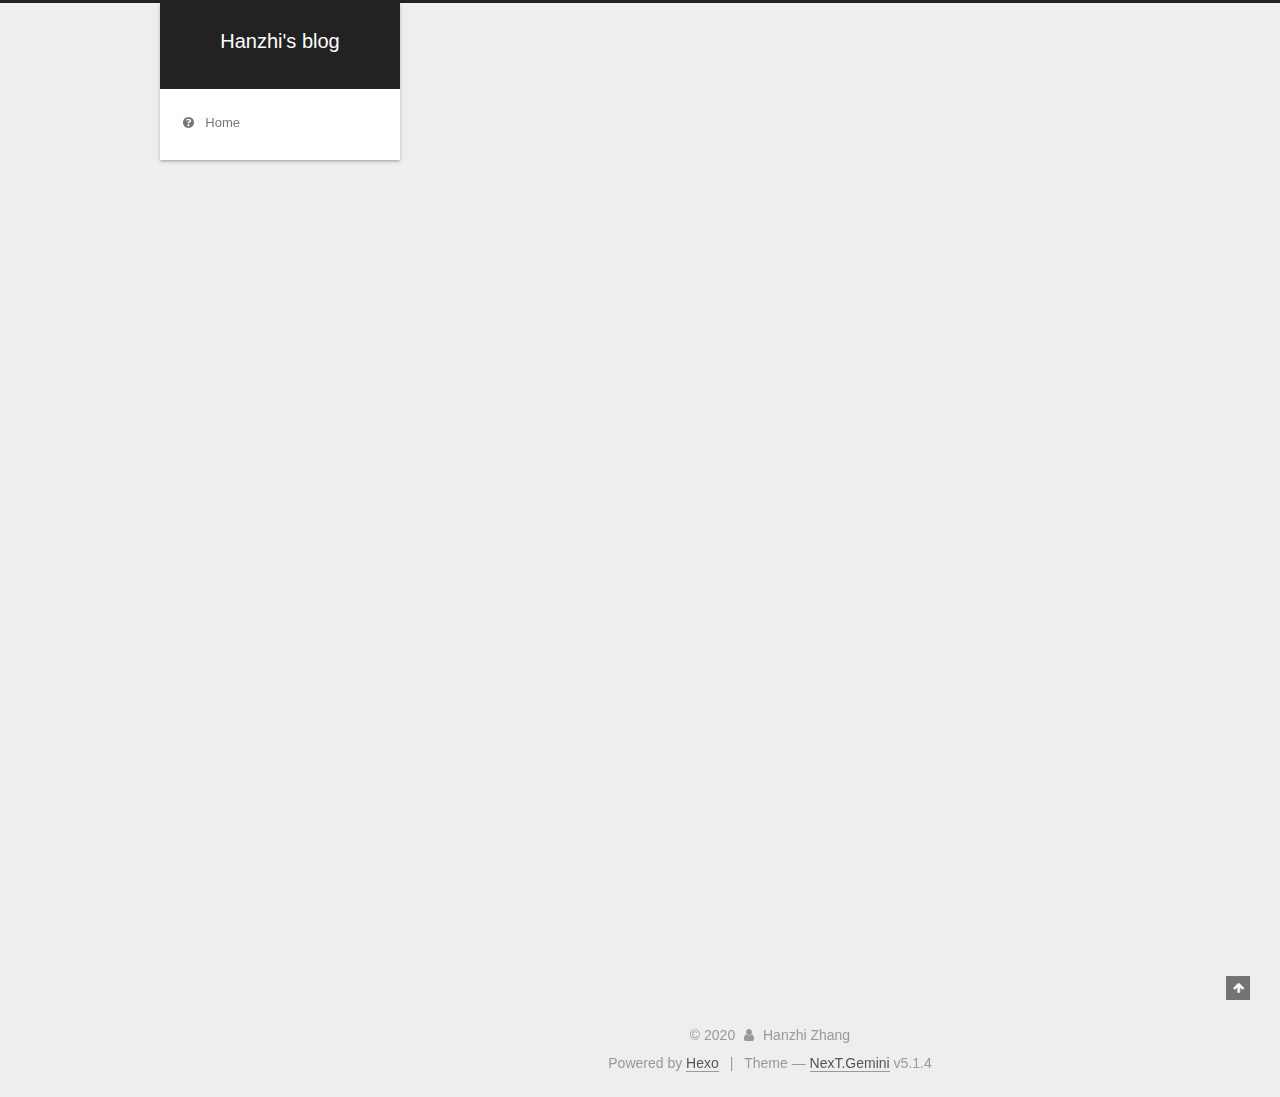
<file: index.html>
<!DOCTYPE html>



  


<html class="theme-next gemini use-motion" lang="en">
<head>
  <meta charset="UTF-8"/>
<meta http-equiv="X-UA-Compatible" content="IE=edge" />
<meta name="viewport" content="width=device-width, initial-scale=1, maximum-scale=1"/>
<meta name="theme-color" content="#222">









<meta http-equiv="Cache-Control" content="no-transform" />
<meta http-equiv="Cache-Control" content="no-siteapp" />
















  
  
  <link href="/lib/fancybox/source/jquery.fancybox.css?v=2.1.5" rel="stylesheet" type="text/css" />







<link href="/lib/font-awesome/css/font-awesome.min.css?v=4.6.2" rel="stylesheet" type="text/css" />

<link href="/css/main.css?v=5.1.4" rel="stylesheet" type="text/css" />


  <link rel="apple-touch-icon" sizes="180x180" href="/images/apple-touch-icon-next.png?v=5.1.4">


  <link rel="icon" type="image/png" sizes="32x32" href="/images/favicon-32x32-next.png?v=5.1.4">


  <link rel="icon" type="image/png" sizes="16x16" href="/images/favicon-16x16-next.png?v=5.1.4">


  <link rel="mask-icon" href="/images/logo.svg?v=5.1.4" color="#222">





  <meta name="keywords" content="Hexo, NexT" />










<meta property="og:type" content="website">
<meta property="og:title" content="Hanzhi&#39;s blog">
<meta property="og:url" content="http://example.com/index.html">
<meta property="og:site_name" content="Hanzhi&#39;s blog">
<meta property="og:locale" content="en_US">
<meta property="article:author" content="Hanzhi Zhang">
<meta name="twitter:card" content="summary">



<script type="text/javascript" id="hexo.configurations">
  var NexT = window.NexT || {};
  var CONFIG = {
    root: '',
    scheme: 'Gemini',
    version: '5.1.4',
    sidebar: {"position":"left","display":"post","offset":12,"b2t":false,"scrollpercent":false,"onmobile":false},
    fancybox: true,
    tabs: true,
    motion: {"enable":true,"async":false,"transition":{"post_block":"fadeIn","post_header":"slideDownIn","post_body":"slideDownIn","coll_header":"slideLeftIn","sidebar":"slideUpIn"}},
    duoshuo: {
      userId: '0',
      author: 'Author'
    },
    algolia: {
      applicationID: '',
      apiKey: '',
      indexName: '',
      hits: {"per_page":10},
      labels: {"input_placeholder":"Search for Posts","hits_empty":"We didn't find any results for the search: ${query}","hits_stats":"${hits} results found in ${time} ms"}
    }
  };
</script>



  <link rel="canonical" href="http://example.com/"/>





  <title>Hanzhi's blog</title>
  








<meta name="generator" content="Hexo 5.2.0"></head>

<body itemscope itemtype="http://schema.org/WebPage" lang="en">

  
  
    
  

  <div class="container sidebar-position-left 
  page-home">
    <div class="headband"></div>

    <header id="header" class="header" itemscope itemtype="http://schema.org/WPHeader">
      <div class="header-inner"><div class="site-brand-wrapper">
  <div class="site-meta ">
    

    <div class="custom-logo-site-title">
      <a href="/"  class="brand" rel="start">
        <span class="logo-line-before"><i></i></span>
        <span class="site-title">Hanzhi's blog</span>
        <span class="logo-line-after"><i></i></span>
      </a>
    </div>
      
        <p class="site-subtitle"></p>
      
  </div>

  <div class="site-nav-toggle">
    <button>
      <span class="btn-bar"></span>
      <span class="btn-bar"></span>
      <span class="btn-bar"></span>
    </button>
  </div>
</div>

<nav class="site-nav">
  

  
    <ul id="menu" class="menu">
      
        
        <li class="menu-item menu-item-home">
          <a href="/" rel="section">
            
              <i class="menu-item-icon fa fa-fw fa-question-circle"></i> <br />
            
            Home
          </a>
        </li>
      

      
    </ul>
  

  
</nav>



 </div>
    </header>

    <main id="main" class="main">
      <div class="main-inner">
        <div class="content-wrap">
          <div id="content" class="content">
            
  <section id="posts" class="posts-expand">
    
      

  

  
  
  

  <article class="post post-type-normal" itemscope itemtype="http://schema.org/Article">
  
  
  
  <div class="post-block">
    <link itemprop="mainEntityOfPage" href="http://example.com/2020/10/23/Command-list/">

    <span hidden itemprop="author" itemscope itemtype="http://schema.org/Person">
      <meta itemprop="name" content="">
      <meta itemprop="description" content="">
      <meta itemprop="image" content="/uploads/head.jpg">
    </span>

    <span hidden itemprop="publisher" itemscope itemtype="http://schema.org/Organization">
      <meta itemprop="name" content="Hanzhi's blog">
    </span>

    
      <header class="post-header">

        
        
          <h1 class="post-title" itemprop="name headline">
                
                <a class="post-title-link" href="/2020/10/23/Command-list/" itemprop="url">Command list</a></h1>
        

        <div class="post-meta">
          <span class="post-time">
            
              <span class="post-meta-item-icon">
                <i class="fa fa-calendar-o"></i>
              </span>
              
                <span class="post-meta-item-text">Posted on</span>
              
              <time title="Post created" itemprop="dateCreated datePublished" datetime="2020-10-23T23:42:44-07:00">
                2020-10-23
              </time>
            

            

            
          </span>

          

          
            
          

          
          

          

          

          

        </div>
      </header>
    

    
    
    
    <div class="post-body" itemprop="articleBody">

      
      

      
        
          
            <h1 id="Win10"><a href="#Win10" class="headerlink" title="Win10"></a>Win10</h1><p>working on it</p>
<h1 id="Annaconda"><a href="#Annaconda" class="headerlink" title="Annaconda"></a>Annaconda</h1><ul>
<li>1 Envrionment<br>create environment<figure class="highlight plain"><table><tr><td class="gutter"><pre><span class="line">1</span><br></pre></td><td class="code"><pre><span class="line">conda create -n env_name python&#x3D;3.6 :: put your env name in envname</span><br></pre></td></tr></table></figure>
Add environment path to jupyter notebook<figure class="highlight plain"><table><tr><td class="gutter"><pre><span class="line">1</span><br><span class="line">2</span><br><span class="line">3</span><br><span class="line">4</span><br><span class="line">5</span><br></pre></td><td class="code"><pre><span class="line">conda install ipykernel</span><br><span class="line">::or</span><br><span class="line">conda install -n env_name ipykernel</span><br><span class="line">::then change to the env you want to run your notebook</span><br><span class="line">python -m ipykernel install --user --name env_name --display_name ::input your env_name and display_name</span><br></pre></td></tr></table></figure>
Delete environment<figure class="highlight plain"><table><tr><td class="gutter"><pre><span class="line">1</span><br></pre></td><td class="code"><pre><span class="line">conda remove -n env_name --all</span><br></pre></td></tr></table></figure>
Conda environment list<figure class="highlight plain"><table><tr><td class="gutter"><pre><span class="line">1</span><br><span class="line">2</span><br><span class="line">3</span><br></pre></td><td class="code"><pre><span class="line">conda env list</span><br><span class="line">::or</span><br><span class="line">conda info -e</span><br></pre></td></tr></table></figure></li>
<li>2<h1 id="linux"><a href="#linux" class="headerlink" title="linux"></a>linux</h1></li>
</ul>

          
        
      
    </div>
    
    
    

    

    

    

    <footer class="post-footer">
      

      

      

      
      
        <div class="post-eof"></div>
      
    </footer>
  </div>
  
  
  
  </article>


    
  </section>

  


          </div>
          


          

        </div>
        
          
  
  <div class="sidebar-toggle">
    <div class="sidebar-toggle-line-wrap">
      <span class="sidebar-toggle-line sidebar-toggle-line-first"></span>
      <span class="sidebar-toggle-line sidebar-toggle-line-middle"></span>
      <span class="sidebar-toggle-line sidebar-toggle-line-last"></span>
    </div>
  </div>

  <aside id="sidebar" class="sidebar">
    
    <div class="sidebar-inner">

      

      

      <section class="site-overview-wrap sidebar-panel sidebar-panel-active">
        <div class="site-overview">
          <div class="site-author motion-element" itemprop="author" itemscope itemtype="http://schema.org/Person">
            
              <img class="site-author-image" itemprop="image"
                src="/uploads/head.jpg"
                alt="" />
            
              <p class="site-author-name" itemprop="name"></p>
              <p class="site-description motion-element" itemprop="description"></p>
          </div>

          <nav class="site-state motion-element">

            
              <div class="site-state-item site-state-posts">
              
                <a href="/archives">
              
                  <span class="site-state-item-count">1</span>
                  <span class="site-state-item-name">posts</span>
                </a>
              </div>
            

            

            

          </nav>

          

          

          
          

          
          

          

        </div>
      </section>

      

      

    </div>
  </aside>


        
      </div>
    </main>

    <footer id="footer" class="footer">
      <div class="footer-inner">
        <div class="copyright">&copy; <span itemprop="copyrightYear">2020</span>
  <span class="with-love">
    <i class="fa fa-user"></i>
  </span>
  <span class="author" itemprop="copyrightHolder">Hanzhi Zhang</span>

  
</div>


  <div class="powered-by">Powered by <a class="theme-link" target="_blank" href="https://hexo.io">Hexo</a></div>



  <span class="post-meta-divider">|</span>



  <div class="theme-info">Theme &mdash; <a class="theme-link" target="_blank" href="https://github.com/iissnan/hexo-theme-next">NexT.Gemini</a> v5.1.4</div>




        







        
      </div>
    </footer>

    
      <div class="back-to-top">
        <i class="fa fa-arrow-up"></i>
        
      </div>
    

    

  </div>

  

<script type="text/javascript">
  if (Object.prototype.toString.call(window.Promise) !== '[object Function]') {
    window.Promise = null;
  }
</script>









  












  
  
    <script type="text/javascript" src="/lib/jquery/index.js?v=2.1.3"></script>
  

  
  
    <script type="text/javascript" src="/lib/fastclick/lib/fastclick.min.js?v=1.0.6"></script>
  

  
  
    <script type="text/javascript" src="/lib/jquery_lazyload/jquery.lazyload.js?v=1.9.7"></script>
  

  
  
    <script type="text/javascript" src="/lib/velocity/velocity.min.js?v=1.2.1"></script>
  

  
  
    <script type="text/javascript" src="/lib/velocity/velocity.ui.min.js?v=1.2.1"></script>
  

  
  
    <script type="text/javascript" src="/lib/fancybox/source/jquery.fancybox.pack.js?v=2.1.5"></script>
  


  


  <script type="text/javascript" src="/js/src/utils.js?v=5.1.4"></script>

  <script type="text/javascript" src="/js/src/motion.js?v=5.1.4"></script>



  
  


  <script type="text/javascript" src="/js/src/affix.js?v=5.1.4"></script>

  <script type="text/javascript" src="/js/src/schemes/pisces.js?v=5.1.4"></script>



  

  


  <script type="text/javascript" src="/js/src/bootstrap.js?v=5.1.4"></script>



  


  




	





  





  












  





  

  

  

  
  

  

  

  

</body>
</html>
</file>
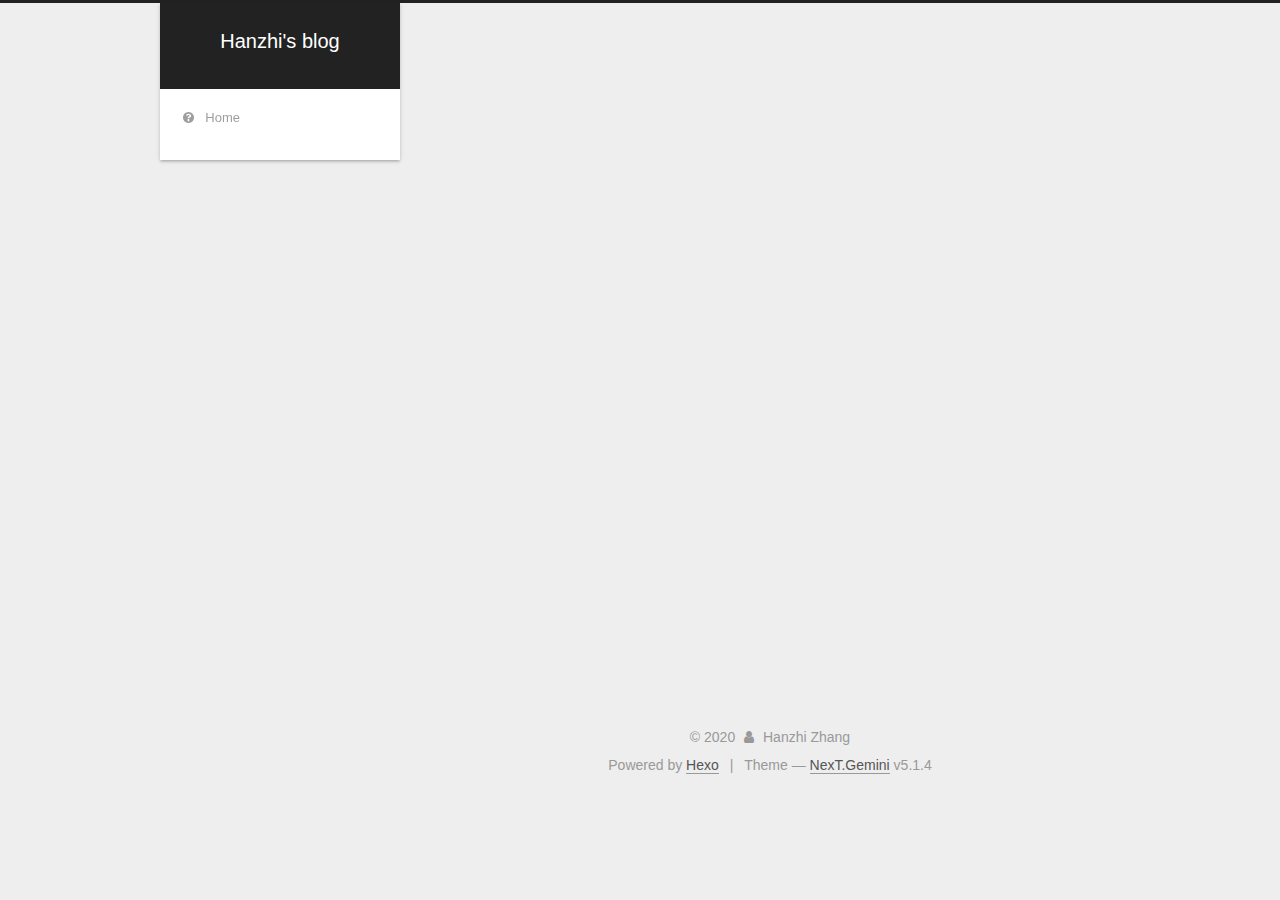
<file: archives/index.html>
<!DOCTYPE html>



  


<html class="theme-next gemini use-motion" lang="en">
<head>
  <meta charset="UTF-8"/>
<meta http-equiv="X-UA-Compatible" content="IE=edge" />
<meta name="viewport" content="width=device-width, initial-scale=1, maximum-scale=1"/>
<meta name="theme-color" content="#222">









<meta http-equiv="Cache-Control" content="no-transform" />
<meta http-equiv="Cache-Control" content="no-siteapp" />
















  
  
  <link href="/lib/fancybox/source/jquery.fancybox.css?v=2.1.5" rel="stylesheet" type="text/css" />







<link href="/lib/font-awesome/css/font-awesome.min.css?v=4.6.2" rel="stylesheet" type="text/css" />

<link href="/css/main.css?v=5.1.4" rel="stylesheet" type="text/css" />


  <link rel="apple-touch-icon" sizes="180x180" href="/images/apple-touch-icon-next.png?v=5.1.4">


  <link rel="icon" type="image/png" sizes="32x32" href="/images/favicon-32x32-next.png?v=5.1.4">


  <link rel="icon" type="image/png" sizes="16x16" href="/images/favicon-16x16-next.png?v=5.1.4">


  <link rel="mask-icon" href="/images/logo.svg?v=5.1.4" color="#222">





  <meta name="keywords" content="Hexo, NexT" />










<meta property="og:type" content="website">
<meta property="og:title" content="Hanzhi&#39;s blog">
<meta property="og:url" content="http://example.com/archives/index.html">
<meta property="og:site_name" content="Hanzhi&#39;s blog">
<meta property="og:locale" content="en_US">
<meta property="article:author" content="Hanzhi Zhang">
<meta name="twitter:card" content="summary">



<script type="text/javascript" id="hexo.configurations">
  var NexT = window.NexT || {};
  var CONFIG = {
    root: '',
    scheme: 'Gemini',
    version: '5.1.4',
    sidebar: {"position":"left","display":"post","offset":12,"b2t":false,"scrollpercent":false,"onmobile":false},
    fancybox: true,
    tabs: true,
    motion: {"enable":true,"async":false,"transition":{"post_block":"fadeIn","post_header":"slideDownIn","post_body":"slideDownIn","coll_header":"slideLeftIn","sidebar":"slideUpIn"}},
    duoshuo: {
      userId: '0',
      author: 'Author'
    },
    algolia: {
      applicationID: '',
      apiKey: '',
      indexName: '',
      hits: {"per_page":10},
      labels: {"input_placeholder":"Search for Posts","hits_empty":"We didn't find any results for the search: ${query}","hits_stats":"${hits} results found in ${time} ms"}
    }
  };
</script>



  <link rel="canonical" href="http://example.com/archives/"/>





  <title>Archive | Hanzhi's blog</title>
  








<meta name="generator" content="Hexo 5.2.0"></head>

<body itemscope itemtype="http://schema.org/WebPage" lang="en">

  
  
    
  

  <div class="container sidebar-position-left page-archive">
    <div class="headband"></div>

    <header id="header" class="header" itemscope itemtype="http://schema.org/WPHeader">
      <div class="header-inner"><div class="site-brand-wrapper">
  <div class="site-meta ">
    

    <div class="custom-logo-site-title">
      <a href="/"  class="brand" rel="start">
        <span class="logo-line-before"><i></i></span>
        <span class="site-title">Hanzhi's blog</span>
        <span class="logo-line-after"><i></i></span>
      </a>
    </div>
      
        <p class="site-subtitle"></p>
      
  </div>

  <div class="site-nav-toggle">
    <button>
      <span class="btn-bar"></span>
      <span class="btn-bar"></span>
      <span class="btn-bar"></span>
    </button>
  </div>
</div>

<nav class="site-nav">
  

  
    <ul id="menu" class="menu">
      
        
        <li class="menu-item menu-item-home">
          <a href="/" rel="section">
            
              <i class="menu-item-icon fa fa-fw fa-question-circle"></i> <br />
            
            Home
          </a>
        </li>
      

      
    </ul>
  

  
</nav>



 </div>
    </header>

    <main id="main" class="main">
      <div class="main-inner">
        <div class="content-wrap">
          <div id="content" class="content">
            

  
  
  
  <div class="post-block archive">
    <div id="posts" class="posts-collapse">
      <span class="archive-move-on"></span>

      <span class="archive-page-counter">
        
        
        
          
        
        Um..! 1 post. Keep on posting.
      </span>

      

        
        
        

        
          
          <div class="collection-title">
            <h1 class="archive-year" id="archive-year-2020">2020</h1>
          </div>
        
        

        

  <article class="post post-type-normal" itemscope itemtype="http://schema.org/Article">
    <header class="post-header">

      <h2 class="post-title">
        
            <a class="post-title-link" href="/2020/10/23/Command-list/" itemprop="url">
              
                <span itemprop="name">Command list</span>
              
            </a>
        
      </h2>

      <div class="post-meta">
        <time class="post-time" itemprop="dateCreated"
              datetime="2020-10-23T23:42:44-07:00"
              content="2020-10-23" >
          10-23
        </time>
      </div>

    </header>
  </article>



      

    </div>
  </div>
  
  
  

  



          </div>
          


          

        </div>
        
          
  
  <div class="sidebar-toggle">
    <div class="sidebar-toggle-line-wrap">
      <span class="sidebar-toggle-line sidebar-toggle-line-first"></span>
      <span class="sidebar-toggle-line sidebar-toggle-line-middle"></span>
      <span class="sidebar-toggle-line sidebar-toggle-line-last"></span>
    </div>
  </div>

  <aside id="sidebar" class="sidebar">
    
    <div class="sidebar-inner">

      

      

      <section class="site-overview-wrap sidebar-panel sidebar-panel-active">
        <div class="site-overview">
          <div class="site-author motion-element" itemprop="author" itemscope itemtype="http://schema.org/Person">
            
              <img class="site-author-image" itemprop="image"
                src="/uploads/head.jpg"
                alt="" />
            
              <p class="site-author-name" itemprop="name"></p>
              <p class="site-description motion-element" itemprop="description"></p>
          </div>

          <nav class="site-state motion-element">

            
              <div class="site-state-item site-state-posts">
              
                <a href="/archives">
              
                  <span class="site-state-item-count">1</span>
                  <span class="site-state-item-name">posts</span>
                </a>
              </div>
            

            

            

          </nav>

          

          

          
          

          
          

          

        </div>
      </section>

      

      

    </div>
  </aside>


        
      </div>
    </main>

    <footer id="footer" class="footer">
      <div class="footer-inner">
        <div class="copyright">&copy; <span itemprop="copyrightYear">2020</span>
  <span class="with-love">
    <i class="fa fa-user"></i>
  </span>
  <span class="author" itemprop="copyrightHolder">Hanzhi Zhang</span>

  
</div>


  <div class="powered-by">Powered by <a class="theme-link" target="_blank" href="https://hexo.io">Hexo</a></div>



  <span class="post-meta-divider">|</span>



  <div class="theme-info">Theme &mdash; <a class="theme-link" target="_blank" href="https://github.com/iissnan/hexo-theme-next">NexT.Gemini</a> v5.1.4</div>




        







        
      </div>
    </footer>

    
      <div class="back-to-top">
        <i class="fa fa-arrow-up"></i>
        
      </div>
    

    

  </div>

  

<script type="text/javascript">
  if (Object.prototype.toString.call(window.Promise) !== '[object Function]') {
    window.Promise = null;
  }
</script>









  












  
  
    <script type="text/javascript" src="/lib/jquery/index.js?v=2.1.3"></script>
  

  
  
    <script type="text/javascript" src="/lib/fastclick/lib/fastclick.min.js?v=1.0.6"></script>
  

  
  
    <script type="text/javascript" src="/lib/jquery_lazyload/jquery.lazyload.js?v=1.9.7"></script>
  

  
  
    <script type="text/javascript" src="/lib/velocity/velocity.min.js?v=1.2.1"></script>
  

  
  
    <script type="text/javascript" src="/lib/velocity/velocity.ui.min.js?v=1.2.1"></script>
  

  
  
    <script type="text/javascript" src="/lib/fancybox/source/jquery.fancybox.pack.js?v=2.1.5"></script>
  


  


  <script type="text/javascript" src="/js/src/utils.js?v=5.1.4"></script>

  <script type="text/javascript" src="/js/src/motion.js?v=5.1.4"></script>



  
  


  <script type="text/javascript" src="/js/src/affix.js?v=5.1.4"></script>

  <script type="text/javascript" src="/js/src/schemes/pisces.js?v=5.1.4"></script>



  

  


  <script type="text/javascript" src="/js/src/bootstrap.js?v=5.1.4"></script>



  


  




	





  





  












  





  

  

  

  
  

  

  

  

</body>
</html>
</file>
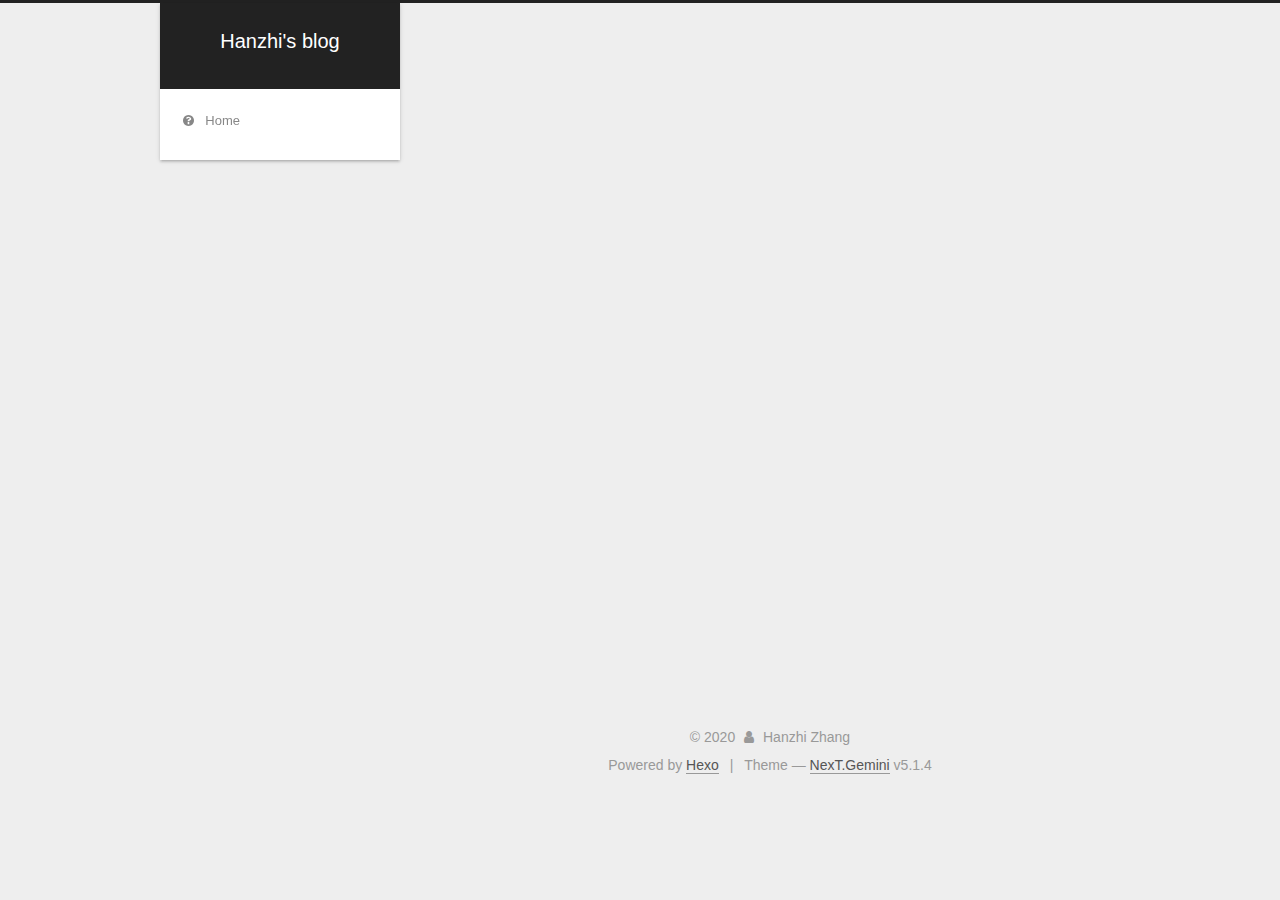
<file: archives/2020/index.html>
<!DOCTYPE html>



  


<html class="theme-next gemini use-motion" lang="en">
<head>
  <meta charset="UTF-8"/>
<meta http-equiv="X-UA-Compatible" content="IE=edge" />
<meta name="viewport" content="width=device-width, initial-scale=1, maximum-scale=1"/>
<meta name="theme-color" content="#222">









<meta http-equiv="Cache-Control" content="no-transform" />
<meta http-equiv="Cache-Control" content="no-siteapp" />
















  
  
  <link href="/lib/fancybox/source/jquery.fancybox.css?v=2.1.5" rel="stylesheet" type="text/css" />







<link href="/lib/font-awesome/css/font-awesome.min.css?v=4.6.2" rel="stylesheet" type="text/css" />

<link href="/css/main.css?v=5.1.4" rel="stylesheet" type="text/css" />


  <link rel="apple-touch-icon" sizes="180x180" href="/images/apple-touch-icon-next.png?v=5.1.4">


  <link rel="icon" type="image/png" sizes="32x32" href="/images/favicon-32x32-next.png?v=5.1.4">


  <link rel="icon" type="image/png" sizes="16x16" href="/images/favicon-16x16-next.png?v=5.1.4">


  <link rel="mask-icon" href="/images/logo.svg?v=5.1.4" color="#222">





  <meta name="keywords" content="Hexo, NexT" />










<meta property="og:type" content="website">
<meta property="og:title" content="Hanzhi&#39;s blog">
<meta property="og:url" content="http://example.com/archives/2020/index.html">
<meta property="og:site_name" content="Hanzhi&#39;s blog">
<meta property="og:locale" content="en_US">
<meta property="article:author" content="Hanzhi Zhang">
<meta name="twitter:card" content="summary">



<script type="text/javascript" id="hexo.configurations">
  var NexT = window.NexT || {};
  var CONFIG = {
    root: '',
    scheme: 'Gemini',
    version: '5.1.4',
    sidebar: {"position":"left","display":"post","offset":12,"b2t":false,"scrollpercent":false,"onmobile":false},
    fancybox: true,
    tabs: true,
    motion: {"enable":true,"async":false,"transition":{"post_block":"fadeIn","post_header":"slideDownIn","post_body":"slideDownIn","coll_header":"slideLeftIn","sidebar":"slideUpIn"}},
    duoshuo: {
      userId: '0',
      author: 'Author'
    },
    algolia: {
      applicationID: '',
      apiKey: '',
      indexName: '',
      hits: {"per_page":10},
      labels: {"input_placeholder":"Search for Posts","hits_empty":"We didn't find any results for the search: ${query}","hits_stats":"${hits} results found in ${time} ms"}
    }
  };
</script>



  <link rel="canonical" href="http://example.com/archives/2020/"/>





  <title>Archive | Hanzhi's blog</title>
  








<meta name="generator" content="Hexo 5.2.0"></head>

<body itemscope itemtype="http://schema.org/WebPage" lang="en">

  
  
    
  

  <div class="container sidebar-position-left page-archive">
    <div class="headband"></div>

    <header id="header" class="header" itemscope itemtype="http://schema.org/WPHeader">
      <div class="header-inner"><div class="site-brand-wrapper">
  <div class="site-meta ">
    

    <div class="custom-logo-site-title">
      <a href="/"  class="brand" rel="start">
        <span class="logo-line-before"><i></i></span>
        <span class="site-title">Hanzhi's blog</span>
        <span class="logo-line-after"><i></i></span>
      </a>
    </div>
      
        <p class="site-subtitle"></p>
      
  </div>

  <div class="site-nav-toggle">
    <button>
      <span class="btn-bar"></span>
      <span class="btn-bar"></span>
      <span class="btn-bar"></span>
    </button>
  </div>
</div>

<nav class="site-nav">
  

  
    <ul id="menu" class="menu">
      
        
        <li class="menu-item menu-item-home">
          <a href="/" rel="section">
            
              <i class="menu-item-icon fa fa-fw fa-question-circle"></i> <br />
            
            Home
          </a>
        </li>
      

      
    </ul>
  

  
</nav>



 </div>
    </header>

    <main id="main" class="main">
      <div class="main-inner">
        <div class="content-wrap">
          <div id="content" class="content">
            

  
  
  
  <div class="post-block archive">
    <div id="posts" class="posts-collapse">
      <span class="archive-move-on"></span>

      <span class="archive-page-counter">
        
        
        
          
        
        Um..! 1 post. Keep on posting.
      </span>

      

        
        
        

        
          
          <div class="collection-title">
            <h1 class="archive-year" id="archive-year-2020">2020</h1>
          </div>
        
        

        

  <article class="post post-type-normal" itemscope itemtype="http://schema.org/Article">
    <header class="post-header">

      <h2 class="post-title">
        
            <a class="post-title-link" href="/2020/10/23/Command-list/" itemprop="url">
              
                <span itemprop="name">Command list</span>
              
            </a>
        
      </h2>

      <div class="post-meta">
        <time class="post-time" itemprop="dateCreated"
              datetime="2020-10-23T23:42:44-07:00"
              content="2020-10-23" >
          10-23
        </time>
      </div>

    </header>
  </article>



      

    </div>
  </div>
  
  
  

  



          </div>
          


          

        </div>
        
          
  
  <div class="sidebar-toggle">
    <div class="sidebar-toggle-line-wrap">
      <span class="sidebar-toggle-line sidebar-toggle-line-first"></span>
      <span class="sidebar-toggle-line sidebar-toggle-line-middle"></span>
      <span class="sidebar-toggle-line sidebar-toggle-line-last"></span>
    </div>
  </div>

  <aside id="sidebar" class="sidebar">
    
    <div class="sidebar-inner">

      

      

      <section class="site-overview-wrap sidebar-panel sidebar-panel-active">
        <div class="site-overview">
          <div class="site-author motion-element" itemprop="author" itemscope itemtype="http://schema.org/Person">
            
              <img class="site-author-image" itemprop="image"
                src="/uploads/head.jpg"
                alt="" />
            
              <p class="site-author-name" itemprop="name"></p>
              <p class="site-description motion-element" itemprop="description"></p>
          </div>

          <nav class="site-state motion-element">

            
              <div class="site-state-item site-state-posts">
              
                <a href="/archives">
              
                  <span class="site-state-item-count">1</span>
                  <span class="site-state-item-name">posts</span>
                </a>
              </div>
            

            

            

          </nav>

          

          

          
          

          
          

          

        </div>
      </section>

      

      

    </div>
  </aside>


        
      </div>
    </main>

    <footer id="footer" class="footer">
      <div class="footer-inner">
        <div class="copyright">&copy; <span itemprop="copyrightYear">2020</span>
  <span class="with-love">
    <i class="fa fa-user"></i>
  </span>
  <span class="author" itemprop="copyrightHolder">Hanzhi Zhang</span>

  
</div>


  <div class="powered-by">Powered by <a class="theme-link" target="_blank" href="https://hexo.io">Hexo</a></div>



  <span class="post-meta-divider">|</span>



  <div class="theme-info">Theme &mdash; <a class="theme-link" target="_blank" href="https://github.com/iissnan/hexo-theme-next">NexT.Gemini</a> v5.1.4</div>




        







        
      </div>
    </footer>

    
      <div class="back-to-top">
        <i class="fa fa-arrow-up"></i>
        
      </div>
    

    

  </div>

  

<script type="text/javascript">
  if (Object.prototype.toString.call(window.Promise) !== '[object Function]') {
    window.Promise = null;
  }
</script>









  












  
  
    <script type="text/javascript" src="/lib/jquery/index.js?v=2.1.3"></script>
  

  
  
    <script type="text/javascript" src="/lib/fastclick/lib/fastclick.min.js?v=1.0.6"></script>
  

  
  
    <script type="text/javascript" src="/lib/jquery_lazyload/jquery.lazyload.js?v=1.9.7"></script>
  

  
  
    <script type="text/javascript" src="/lib/velocity/velocity.min.js?v=1.2.1"></script>
  

  
  
    <script type="text/javascript" src="/lib/velocity/velocity.ui.min.js?v=1.2.1"></script>
  

  
  
    <script type="text/javascript" src="/lib/fancybox/source/jquery.fancybox.pack.js?v=2.1.5"></script>
  


  


  <script type="text/javascript" src="/js/src/utils.js?v=5.1.4"></script>

  <script type="text/javascript" src="/js/src/motion.js?v=5.1.4"></script>



  
  


  <script type="text/javascript" src="/js/src/affix.js?v=5.1.4"></script>

  <script type="text/javascript" src="/js/src/schemes/pisces.js?v=5.1.4"></script>



  

  


  <script type="text/javascript" src="/js/src/bootstrap.js?v=5.1.4"></script>



  


  




	





  





  












  





  

  

  

  
  

  

  

  

</body>
</html>
</file>
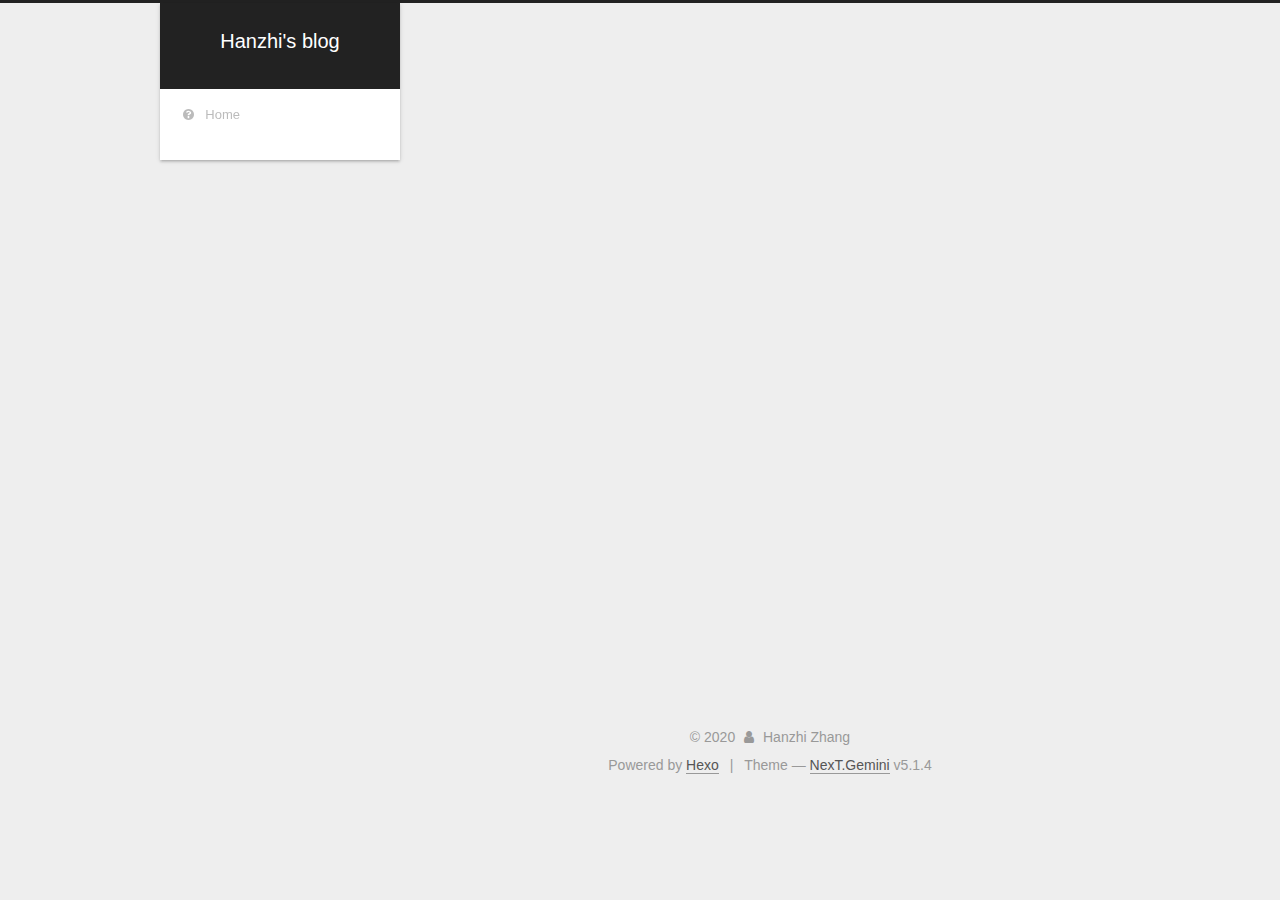
<file: archives/2020/10/index.html>
<!DOCTYPE html>



  


<html class="theme-next gemini use-motion" lang="en">
<head>
  <meta charset="UTF-8"/>
<meta http-equiv="X-UA-Compatible" content="IE=edge" />
<meta name="viewport" content="width=device-width, initial-scale=1, maximum-scale=1"/>
<meta name="theme-color" content="#222">









<meta http-equiv="Cache-Control" content="no-transform" />
<meta http-equiv="Cache-Control" content="no-siteapp" />
















  
  
  <link href="/lib/fancybox/source/jquery.fancybox.css?v=2.1.5" rel="stylesheet" type="text/css" />







<link href="/lib/font-awesome/css/font-awesome.min.css?v=4.6.2" rel="stylesheet" type="text/css" />

<link href="/css/main.css?v=5.1.4" rel="stylesheet" type="text/css" />


  <link rel="apple-touch-icon" sizes="180x180" href="/images/apple-touch-icon-next.png?v=5.1.4">


  <link rel="icon" type="image/png" sizes="32x32" href="/images/favicon-32x32-next.png?v=5.1.4">


  <link rel="icon" type="image/png" sizes="16x16" href="/images/favicon-16x16-next.png?v=5.1.4">


  <link rel="mask-icon" href="/images/logo.svg?v=5.1.4" color="#222">





  <meta name="keywords" content="Hexo, NexT" />










<meta property="og:type" content="website">
<meta property="og:title" content="Hanzhi&#39;s blog">
<meta property="og:url" content="http://example.com/archives/2020/10/index.html">
<meta property="og:site_name" content="Hanzhi&#39;s blog">
<meta property="og:locale" content="en_US">
<meta property="article:author" content="Hanzhi Zhang">
<meta name="twitter:card" content="summary">



<script type="text/javascript" id="hexo.configurations">
  var NexT = window.NexT || {};
  var CONFIG = {
    root: '',
    scheme: 'Gemini',
    version: '5.1.4',
    sidebar: {"position":"left","display":"post","offset":12,"b2t":false,"scrollpercent":false,"onmobile":false},
    fancybox: true,
    tabs: true,
    motion: {"enable":true,"async":false,"transition":{"post_block":"fadeIn","post_header":"slideDownIn","post_body":"slideDownIn","coll_header":"slideLeftIn","sidebar":"slideUpIn"}},
    duoshuo: {
      userId: '0',
      author: 'Author'
    },
    algolia: {
      applicationID: '',
      apiKey: '',
      indexName: '',
      hits: {"per_page":10},
      labels: {"input_placeholder":"Search for Posts","hits_empty":"We didn't find any results for the search: ${query}","hits_stats":"${hits} results found in ${time} ms"}
    }
  };
</script>



  <link rel="canonical" href="http://example.com/archives/2020/10/"/>





  <title>Archive | Hanzhi's blog</title>
  








<meta name="generator" content="Hexo 5.2.0"></head>

<body itemscope itemtype="http://schema.org/WebPage" lang="en">

  
  
    
  

  <div class="container sidebar-position-left page-archive">
    <div class="headband"></div>

    <header id="header" class="header" itemscope itemtype="http://schema.org/WPHeader">
      <div class="header-inner"><div class="site-brand-wrapper">
  <div class="site-meta ">
    

    <div class="custom-logo-site-title">
      <a href="/"  class="brand" rel="start">
        <span class="logo-line-before"><i></i></span>
        <span class="site-title">Hanzhi's blog</span>
        <span class="logo-line-after"><i></i></span>
      </a>
    </div>
      
        <p class="site-subtitle"></p>
      
  </div>

  <div class="site-nav-toggle">
    <button>
      <span class="btn-bar"></span>
      <span class="btn-bar"></span>
      <span class="btn-bar"></span>
    </button>
  </div>
</div>

<nav class="site-nav">
  

  
    <ul id="menu" class="menu">
      
        
        <li class="menu-item menu-item-home">
          <a href="/" rel="section">
            
              <i class="menu-item-icon fa fa-fw fa-question-circle"></i> <br />
            
            Home
          </a>
        </li>
      

      
    </ul>
  

  
</nav>



 </div>
    </header>

    <main id="main" class="main">
      <div class="main-inner">
        <div class="content-wrap">
          <div id="content" class="content">
            

  
  
  
  <div class="post-block archive">
    <div id="posts" class="posts-collapse">
      <span class="archive-move-on"></span>

      <span class="archive-page-counter">
        
        
        
          
        
        Um..! 1 post. Keep on posting.
      </span>

      

        
        
        

        
          
          <div class="collection-title">
            <h1 class="archive-year" id="archive-year-2020">2020</h1>
          </div>
        
        

        

  <article class="post post-type-normal" itemscope itemtype="http://schema.org/Article">
    <header class="post-header">

      <h2 class="post-title">
        
            <a class="post-title-link" href="/2020/10/23/Command-list/" itemprop="url">
              
                <span itemprop="name">Command list</span>
              
            </a>
        
      </h2>

      <div class="post-meta">
        <time class="post-time" itemprop="dateCreated"
              datetime="2020-10-23T23:42:44-07:00"
              content="2020-10-23" >
          10-23
        </time>
      </div>

    </header>
  </article>



      

    </div>
  </div>
  
  
  

  



          </div>
          


          

        </div>
        
          
  
  <div class="sidebar-toggle">
    <div class="sidebar-toggle-line-wrap">
      <span class="sidebar-toggle-line sidebar-toggle-line-first"></span>
      <span class="sidebar-toggle-line sidebar-toggle-line-middle"></span>
      <span class="sidebar-toggle-line sidebar-toggle-line-last"></span>
    </div>
  </div>

  <aside id="sidebar" class="sidebar">
    
    <div class="sidebar-inner">

      

      

      <section class="site-overview-wrap sidebar-panel sidebar-panel-active">
        <div class="site-overview">
          <div class="site-author motion-element" itemprop="author" itemscope itemtype="http://schema.org/Person">
            
              <img class="site-author-image" itemprop="image"
                src="/uploads/head.jpg"
                alt="" />
            
              <p class="site-author-name" itemprop="name"></p>
              <p class="site-description motion-element" itemprop="description"></p>
          </div>

          <nav class="site-state motion-element">

            
              <div class="site-state-item site-state-posts">
              
                <a href="/archives">
              
                  <span class="site-state-item-count">1</span>
                  <span class="site-state-item-name">posts</span>
                </a>
              </div>
            

            

            

          </nav>

          

          

          
          

          
          

          

        </div>
      </section>

      

      

    </div>
  </aside>


        
      </div>
    </main>

    <footer id="footer" class="footer">
      <div class="footer-inner">
        <div class="copyright">&copy; <span itemprop="copyrightYear">2020</span>
  <span class="with-love">
    <i class="fa fa-user"></i>
  </span>
  <span class="author" itemprop="copyrightHolder">Hanzhi Zhang</span>

  
</div>


  <div class="powered-by">Powered by <a class="theme-link" target="_blank" href="https://hexo.io">Hexo</a></div>



  <span class="post-meta-divider">|</span>



  <div class="theme-info">Theme &mdash; <a class="theme-link" target="_blank" href="https://github.com/iissnan/hexo-theme-next">NexT.Gemini</a> v5.1.4</div>




        







        
      </div>
    </footer>

    
      <div class="back-to-top">
        <i class="fa fa-arrow-up"></i>
        
      </div>
    

    

  </div>

  

<script type="text/javascript">
  if (Object.prototype.toString.call(window.Promise) !== '[object Function]') {
    window.Promise = null;
  }
</script>









  












  
  
    <script type="text/javascript" src="/lib/jquery/index.js?v=2.1.3"></script>
  

  
  
    <script type="text/javascript" src="/lib/fastclick/lib/fastclick.min.js?v=1.0.6"></script>
  

  
  
    <script type="text/javascript" src="/lib/jquery_lazyload/jquery.lazyload.js?v=1.9.7"></script>
  

  
  
    <script type="text/javascript" src="/lib/velocity/velocity.min.js?v=1.2.1"></script>
  

  
  
    <script type="text/javascript" src="/lib/velocity/velocity.ui.min.js?v=1.2.1"></script>
  

  
  
    <script type="text/javascript" src="/lib/fancybox/source/jquery.fancybox.pack.js?v=2.1.5"></script>
  


  


  <script type="text/javascript" src="/js/src/utils.js?v=5.1.4"></script>

  <script type="text/javascript" src="/js/src/motion.js?v=5.1.4"></script>



  
  


  <script type="text/javascript" src="/js/src/affix.js?v=5.1.4"></script>

  <script type="text/javascript" src="/js/src/schemes/pisces.js?v=5.1.4"></script>



  

  


  <script type="text/javascript" src="/js/src/bootstrap.js?v=5.1.4"></script>



  


  




	





  





  












  





  

  

  

  
  

  

  

  

</body>
</html>
</file>
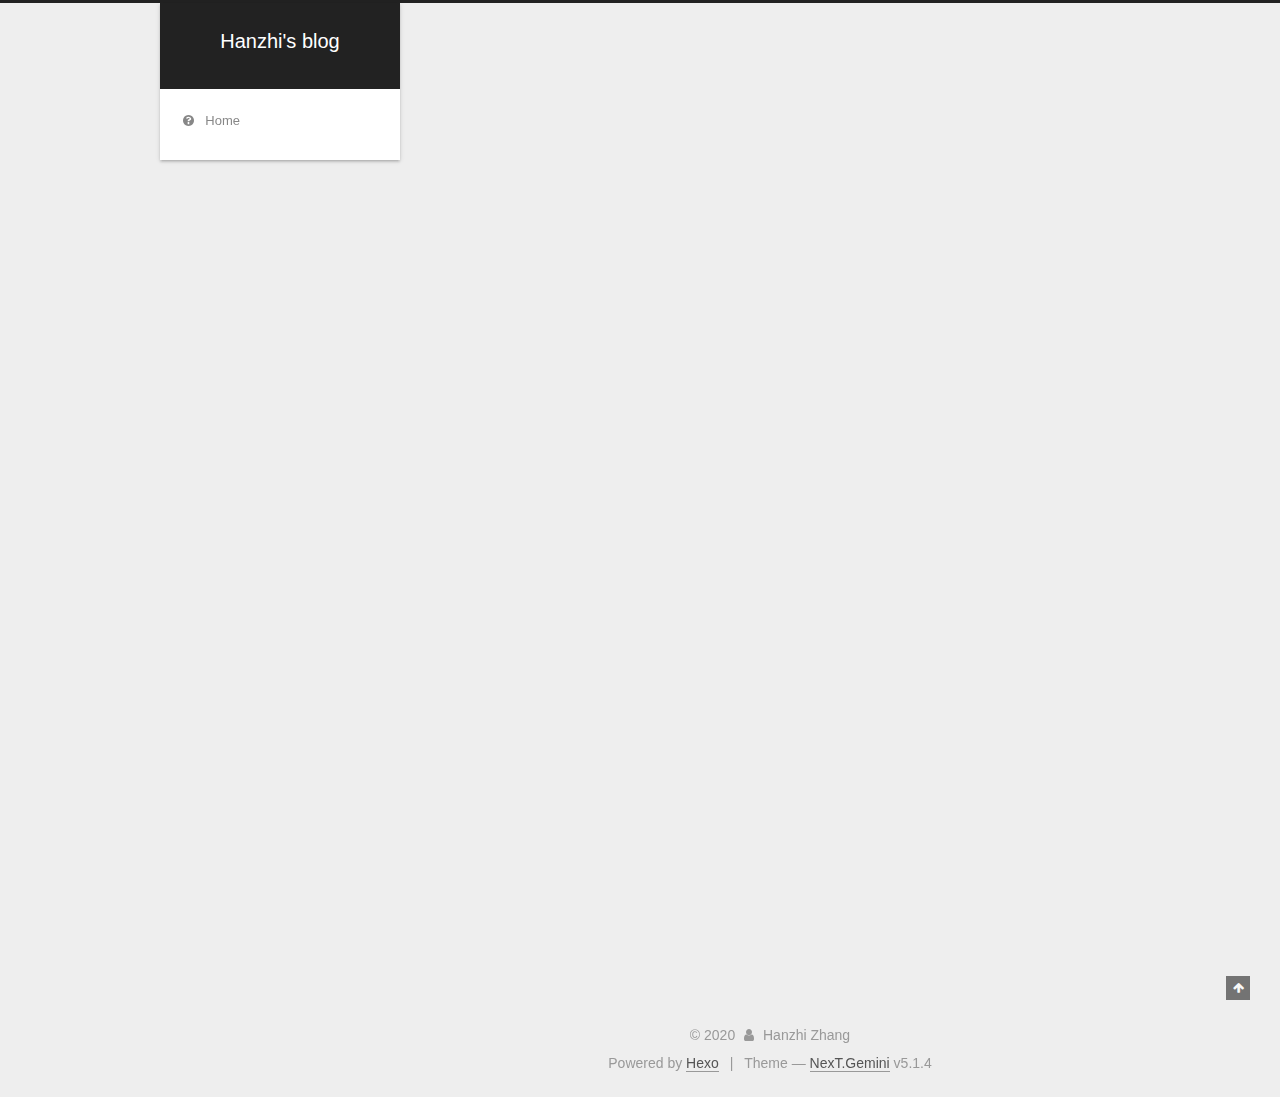
<file: 2020/10/23/Command-list/index.html>
<!DOCTYPE html>



  


<html class="theme-next gemini use-motion" lang="en">
<head>
  <meta charset="UTF-8"/>
<meta http-equiv="X-UA-Compatible" content="IE=edge" />
<meta name="viewport" content="width=device-width, initial-scale=1, maximum-scale=1"/>
<meta name="theme-color" content="#222">









<meta http-equiv="Cache-Control" content="no-transform" />
<meta http-equiv="Cache-Control" content="no-siteapp" />
















  
  
  <link href="/lib/fancybox/source/jquery.fancybox.css?v=2.1.5" rel="stylesheet" type="text/css" />







<link href="/lib/font-awesome/css/font-awesome.min.css?v=4.6.2" rel="stylesheet" type="text/css" />

<link href="/css/main.css?v=5.1.4" rel="stylesheet" type="text/css" />


  <link rel="apple-touch-icon" sizes="180x180" href="/images/apple-touch-icon-next.png?v=5.1.4">


  <link rel="icon" type="image/png" sizes="32x32" href="/images/favicon-32x32-next.png?v=5.1.4">


  <link rel="icon" type="image/png" sizes="16x16" href="/images/favicon-16x16-next.png?v=5.1.4">


  <link rel="mask-icon" href="/images/logo.svg?v=5.1.4" color="#222">





  <meta name="keywords" content="Hexo, NexT" />










<meta name="description" content="Win10working on it Annaconda 1 Envrionmentcreate environment1conda create -n env_name python&#x3D;3.6 :: put your env name in envname Add environment path to jupyter notebook12345conda install ipykern">
<meta property="og:type" content="article">
<meta property="og:title" content="Command list">
<meta property="og:url" content="http://example.com/2020/10/23/Command-list/index.html">
<meta property="og:site_name" content="Hanzhi&#39;s blog">
<meta property="og:description" content="Win10working on it Annaconda 1 Envrionmentcreate environment1conda create -n env_name python&#x3D;3.6 :: put your env name in envname Add environment path to jupyter notebook12345conda install ipykern">
<meta property="og:locale" content="en_US">
<meta property="article:published_time" content="2020-10-24T06:42:44.330Z">
<meta property="article:modified_time" content="2020-10-24T07:13:54.180Z">
<meta property="article:author" content="Hanzhi Zhang">
<meta name="twitter:card" content="summary">



<script type="text/javascript" id="hexo.configurations">
  var NexT = window.NexT || {};
  var CONFIG = {
    root: '',
    scheme: 'Gemini',
    version: '5.1.4',
    sidebar: {"position":"left","display":"post","offset":12,"b2t":false,"scrollpercent":false,"onmobile":false},
    fancybox: true,
    tabs: true,
    motion: {"enable":true,"async":false,"transition":{"post_block":"fadeIn","post_header":"slideDownIn","post_body":"slideDownIn","coll_header":"slideLeftIn","sidebar":"slideUpIn"}},
    duoshuo: {
      userId: '0',
      author: 'Author'
    },
    algolia: {
      applicationID: '',
      apiKey: '',
      indexName: '',
      hits: {"per_page":10},
      labels: {"input_placeholder":"Search for Posts","hits_empty":"We didn't find any results for the search: ${query}","hits_stats":"${hits} results found in ${time} ms"}
    }
  };
</script>



  <link rel="canonical" href="http://example.com/2020/10/23/Command-list/"/>





  <title>Command list | Hanzhi's blog</title>
  








<meta name="generator" content="Hexo 5.2.0"></head>

<body itemscope itemtype="http://schema.org/WebPage" lang="en">

  
  
    
  

  <div class="container sidebar-position-left page-post-detail">
    <div class="headband"></div>

    <header id="header" class="header" itemscope itemtype="http://schema.org/WPHeader">
      <div class="header-inner"><div class="site-brand-wrapper">
  <div class="site-meta ">
    

    <div class="custom-logo-site-title">
      <a href="/"  class="brand" rel="start">
        <span class="logo-line-before"><i></i></span>
        <span class="site-title">Hanzhi's blog</span>
        <span class="logo-line-after"><i></i></span>
      </a>
    </div>
      
        <p class="site-subtitle"></p>
      
  </div>

  <div class="site-nav-toggle">
    <button>
      <span class="btn-bar"></span>
      <span class="btn-bar"></span>
      <span class="btn-bar"></span>
    </button>
  </div>
</div>

<nav class="site-nav">
  

  
    <ul id="menu" class="menu">
      
        
        <li class="menu-item menu-item-home">
          <a href="/" rel="section">
            
              <i class="menu-item-icon fa fa-fw fa-question-circle"></i> <br />
            
            Home
          </a>
        </li>
      

      
    </ul>
  

  
</nav>



 </div>
    </header>

    <main id="main" class="main">
      <div class="main-inner">
        <div class="content-wrap">
          <div id="content" class="content">
            

  <div id="posts" class="posts-expand">
    

  

  
  
  

  <article class="post post-type-normal" itemscope itemtype="http://schema.org/Article">
  
  
  
  <div class="post-block">
    <link itemprop="mainEntityOfPage" href="http://example.com/2020/10/23/Command-list/">

    <span hidden itemprop="author" itemscope itemtype="http://schema.org/Person">
      <meta itemprop="name" content="">
      <meta itemprop="description" content="">
      <meta itemprop="image" content="/uploads/head.jpg">
    </span>

    <span hidden itemprop="publisher" itemscope itemtype="http://schema.org/Organization">
      <meta itemprop="name" content="Hanzhi's blog">
    </span>

    
      <header class="post-header">

        
        
          <h1 class="post-title" itemprop="name headline">Command list</h1>
        

        <div class="post-meta">
          <span class="post-time">
            
              <span class="post-meta-item-icon">
                <i class="fa fa-calendar-o"></i>
              </span>
              
                <span class="post-meta-item-text">Posted on</span>
              
              <time title="Post created" itemprop="dateCreated datePublished" datetime="2020-10-23T23:42:44-07:00">
                2020-10-23
              </time>
            

            

            
          </span>

          

          
            
          

          
          

          

          

          

        </div>
      </header>
    

    
    
    
    <div class="post-body" itemprop="articleBody">

      
      

      
        <h1 id="Win10"><a href="#Win10" class="headerlink" title="Win10"></a>Win10</h1><p>working on it</p>
<h1 id="Annaconda"><a href="#Annaconda" class="headerlink" title="Annaconda"></a>Annaconda</h1><ul>
<li>1 Envrionment<br>create environment<figure class="highlight plain"><table><tr><td class="gutter"><pre><span class="line">1</span><br></pre></td><td class="code"><pre><span class="line">conda create -n env_name python&#x3D;3.6 :: put your env name in envname</span><br></pre></td></tr></table></figure>
Add environment path to jupyter notebook<figure class="highlight plain"><table><tr><td class="gutter"><pre><span class="line">1</span><br><span class="line">2</span><br><span class="line">3</span><br><span class="line">4</span><br><span class="line">5</span><br></pre></td><td class="code"><pre><span class="line">conda install ipykernel</span><br><span class="line">::or</span><br><span class="line">conda install -n env_name ipykernel</span><br><span class="line">::then change to the env you want to run your notebook</span><br><span class="line">python -m ipykernel install --user --name env_name --display_name ::input your env_name and display_name</span><br></pre></td></tr></table></figure>
Delete environment<figure class="highlight plain"><table><tr><td class="gutter"><pre><span class="line">1</span><br></pre></td><td class="code"><pre><span class="line">conda remove -n env_name --all</span><br></pre></td></tr></table></figure>
Conda environment list<figure class="highlight plain"><table><tr><td class="gutter"><pre><span class="line">1</span><br><span class="line">2</span><br><span class="line">3</span><br></pre></td><td class="code"><pre><span class="line">conda env list</span><br><span class="line">::or</span><br><span class="line">conda info -e</span><br></pre></td></tr></table></figure></li>
<li>2<h1 id="linux"><a href="#linux" class="headerlink" title="linux"></a>linux</h1></li>
</ul>

      
    </div>
    
    
    

    

    

    

    <footer class="post-footer">
      

      
      
      

      

      
      
    </footer>
  </div>
  
  
  
  </article>



    <div class="post-spread">
      
    </div>
  </div>


          </div>
          


          

  



        </div>
        
          
  
  <div class="sidebar-toggle">
    <div class="sidebar-toggle-line-wrap">
      <span class="sidebar-toggle-line sidebar-toggle-line-first"></span>
      <span class="sidebar-toggle-line sidebar-toggle-line-middle"></span>
      <span class="sidebar-toggle-line sidebar-toggle-line-last"></span>
    </div>
  </div>

  <aside id="sidebar" class="sidebar">
    
    <div class="sidebar-inner">

      

      
        <ul class="sidebar-nav motion-element">
          <li class="sidebar-nav-toc sidebar-nav-active" data-target="post-toc-wrap">
            Table of Contents
          </li>
          <li class="sidebar-nav-overview" data-target="site-overview-wrap">
            Overview
          </li>
        </ul>
      

      <section class="site-overview-wrap sidebar-panel">
        <div class="site-overview">
          <div class="site-author motion-element" itemprop="author" itemscope itemtype="http://schema.org/Person">
            
              <img class="site-author-image" itemprop="image"
                src="/uploads/head.jpg"
                alt="" />
            
              <p class="site-author-name" itemprop="name"></p>
              <p class="site-description motion-element" itemprop="description"></p>
          </div>

          <nav class="site-state motion-element">

            
              <div class="site-state-item site-state-posts">
              
                <a href="/archives">
              
                  <span class="site-state-item-count">1</span>
                  <span class="site-state-item-name">posts</span>
                </a>
              </div>
            

            

            

          </nav>

          

          

          
          

          
          

          

        </div>
      </section>

      
      <!--noindex-->
        <section class="post-toc-wrap motion-element sidebar-panel sidebar-panel-active">
          <div class="post-toc">

            
              
            

            
              <div class="post-toc-content"><ol class="nav"><li class="nav-item nav-level-1"><a class="nav-link" href="#Win10"><span class="nav-number">1.</span> <span class="nav-text">Win10</span></a></li><li class="nav-item nav-level-1"><a class="nav-link" href="#Annaconda"><span class="nav-number">2.</span> <span class="nav-text">Annaconda</span></a></li><li class="nav-item nav-level-1"><a class="nav-link" href="#linux"><span class="nav-number">3.</span> <span class="nav-text">linux</span></a></li></ol></div>
            

          </div>
        </section>
      <!--/noindex-->
      

      

    </div>
  </aside>


        
      </div>
    </main>

    <footer id="footer" class="footer">
      <div class="footer-inner">
        <div class="copyright">&copy; <span itemprop="copyrightYear">2020</span>
  <span class="with-love">
    <i class="fa fa-user"></i>
  </span>
  <span class="author" itemprop="copyrightHolder">Hanzhi Zhang</span>

  
</div>


  <div class="powered-by">Powered by <a class="theme-link" target="_blank" href="https://hexo.io">Hexo</a></div>



  <span class="post-meta-divider">|</span>



  <div class="theme-info">Theme &mdash; <a class="theme-link" target="_blank" href="https://github.com/iissnan/hexo-theme-next">NexT.Gemini</a> v5.1.4</div>




        







        
      </div>
    </footer>

    
      <div class="back-to-top">
        <i class="fa fa-arrow-up"></i>
        
      </div>
    

    

  </div>

  

<script type="text/javascript">
  if (Object.prototype.toString.call(window.Promise) !== '[object Function]') {
    window.Promise = null;
  }
</script>









  












  
  
    <script type="text/javascript" src="/lib/jquery/index.js?v=2.1.3"></script>
  

  
  
    <script type="text/javascript" src="/lib/fastclick/lib/fastclick.min.js?v=1.0.6"></script>
  

  
  
    <script type="text/javascript" src="/lib/jquery_lazyload/jquery.lazyload.js?v=1.9.7"></script>
  

  
  
    <script type="text/javascript" src="/lib/velocity/velocity.min.js?v=1.2.1"></script>
  

  
  
    <script type="text/javascript" src="/lib/velocity/velocity.ui.min.js?v=1.2.1"></script>
  

  
  
    <script type="text/javascript" src="/lib/fancybox/source/jquery.fancybox.pack.js?v=2.1.5"></script>
  


  


  <script type="text/javascript" src="/js/src/utils.js?v=5.1.4"></script>

  <script type="text/javascript" src="/js/src/motion.js?v=5.1.4"></script>



  
  


  <script type="text/javascript" src="/js/src/affix.js?v=5.1.4"></script>

  <script type="text/javascript" src="/js/src/schemes/pisces.js?v=5.1.4"></script>



  
  <script type="text/javascript" src="/js/src/scrollspy.js?v=5.1.4"></script>
<script type="text/javascript" src="/js/src/post-details.js?v=5.1.4"></script>



  


  <script type="text/javascript" src="/js/src/bootstrap.js?v=5.1.4"></script>



  


  




	





  





  












  





  

  

  

  
  

  

  

  

</body>
</html>
</file>
<file: css/main.css>
/* normalize.css v3.0.2 | MIT License | git.io/normalize */
html {
  font-family: sans-serif; /* 1 */
  -ms-text-size-adjust: 100%; /* 2 */
  -webkit-text-size-adjust: 100%; /* 2 */
}
body {
  margin: 0;
}
article,
aside,
details,
figcaption,
figure,
footer,
header,
hgroup,
main,
menu,
nav,
section,
summary {
  display: block;
}
audio,
canvas,
progress,
video {
  display: inline-block; /* 1 */
  vertical-align: baseline; /* 2 */
}
audio:not([controls]) {
  display: none;
  height: 0;
}
[hidden],
template {
  display: none;
}
a {
  background-color: transparent;
}
a:active,
a:hover {
  outline: 0;
}
abbr[title] {
  border-bottom: 1px dotted;
}
b,
strong {
  font-weight: bold;
}
dfn {
  font-style: italic;
}
h1 {
  font-size: 2em;
  margin: 0.67em 0;
}
mark {
  background: #ff0;
  color: #000;
}
small {
  font-size: 80%;
}
sub,
sup {
  font-size: 75%;
  line-height: 0;
  position: relative;
  vertical-align: baseline;
}
sup {
  top: -0.5em;
}
sub {
  bottom: -0.25em;
}
img {
  border: 0;
}
svg:not(:root) {
  overflow: hidden;
}
figure {
  margin: 1em 40px;
}
hr {
  -moz-box-sizing: content-box;
  box-sizing: content-box;
  height: 0;
}
pre {
  overflow: auto;
}
code,
kbd,
pre,
samp {
  font-family: monospace, monospace;
  font-size: 1em;
}
button,
input,
optgroup,
select,
textarea {
  color: inherit; /* 1 */
  font: inherit; /* 2 */
  margin: 0; /* 3 */
}
button {
  overflow: visible;
}
button,
select {
  text-transform: none;
}
button,
html input[type="button"],
input[type="reset"],
input[type="submit"] {
  -webkit-appearance: button; /* 2 */
  cursor: pointer; /* 3 */
}
button[disabled],
html input[disabled] {
  cursor: default;
}
button::-moz-focus-inner,
input::-moz-focus-inner {
  border: 0;
  padding: 0;
}
input {
  line-height: normal;
}
input[type="checkbox"],
input[type="radio"] {
  box-sizing: border-box; /* 1 */
  padding: 0; /* 2 */
}
input[type="number"]::-webkit-inner-spin-button,
input[type="number"]::-webkit-outer-spin-button {
  height: auto;
}
input[type="search"] {
  -webkit-appearance: textfield; /* 1 */
  -moz-box-sizing: content-box;
  -webkit-box-sizing: content-box; /* 2 */
  box-sizing: content-box;
}
input[type="search"]::-webkit-search-cancel-button,
input[type="search"]::-webkit-search-decoration {
  -webkit-appearance: none;
}
fieldset {
  border: 1px solid #c0c0c0;
  margin: 0 2px;
  padding: 0.35em 0.625em 0.75em;
}
legend {
  border: 0; /* 1 */
  padding: 0; /* 2 */
}
textarea {
  overflow: auto;
}
optgroup {
  font-weight: bold;
}
table {
  border-collapse: collapse;
  border-spacing: 0;
}
td,
th {
  padding: 0;
}
::selection {
  background: #262a30;
  color: #fff;
}
body {
  position: relative;
  font-family: 'Lato', "PingFang SC", "Microsoft YaHei", sans-serif;
  font-size: 14px;
  line-height: 2;
  color: #555;
  background: #eee;
}
@media (max-width: 767px) {
  body {
    padding-right: 0 !important;
  }
}
@media (min-width: 768px) and (max-width: 991px) {
  body {
    padding-right: 0 !important;
  }
}
@media (min-width: 1600px) {
  body {
    font-size: 16px;
  }
}
h1,
h2,
h3,
h4,
h5,
h6 {
  margin: 0;
  padding: 0;
  font-weight: bold;
  line-height: 1.5;
  font-family: 'Lato', "PingFang SC", "Microsoft YaHei", sans-serif;
}
h2,
h3,
h4,
h5,
h6 {
  margin: 20px 0 15px;
}
h1 {
  font-size: 22px;
}
@media (max-width: 767px) {
  h1 {
    font-size: 18px;
  }
}
h2 {
  font-size: 20px;
}
@media (max-width: 767px) {
  h2 {
    font-size: 16px;
  }
}
h3 {
  font-size: 18px;
}
@media (max-width: 767px) {
  h3 {
    font-size: 14px;
  }
}
h4 {
  font-size: 16px;
}
@media (max-width: 767px) {
  h4 {
    font-size: 12px;
  }
}
h5 {
  font-size: 14px;
}
@media (max-width: 767px) {
  h5 {
    font-size: 10px;
  }
}
h6 {
  font-size: 12px;
}
@media (max-width: 767px) {
  h6 {
    font-size: 8px;
  }
}
p {
  margin: 0 0 20px 0;
}
a {
  color: #555;
  text-decoration: none;
  outline: none;
  border-bottom: 1px solid #999;
  word-wrap: break-word;
}
a:hover {
  color: #222;
  border-bottom-color: #222;
}
blockquote {
  margin: 0;
  padding: 0;
}
img {
  display: block;
  margin: auto;
  max-width: 100%;
  height: auto;
}
hr {
  margin: 40px 0;
  height: 3px;
  border: none;
  background-color: #ddd;
  background-image: repeating-linear-gradient(-45deg, #fff, #fff 4px, transparent 4px, transparent 8px);
}
blockquote {
  padding: 0 15px;
  color: #666;
  border-left: 4px solid #ddd;
}
blockquote cite::before {
  content: "-";
  padding: 0 5px;
}
dt {
  font-weight: 700;
}
dd {
  margin: 0;
  padding: 0;
}
kbd {
  border: 1px solid #ccc;
  border-radius: 0.2em;
  box-shadow: 0.1em 0.1em 0.2em rgba(0,0,0,0.1);
  background-color: #f9f9f9;
  font-family: inherit;
  background-image: -webkit-linear-gradient(top, #eee, #fff, #eee);
  padding: 0.1em 0.3em;
  white-space: nowrap;
}
.text-left {
  text-align: left;
}
.text-center {
  text-align: center;
}
.text-right {
  text-align: right;
}
.text-justify {
  text-align: justify;
}
.text-nowrap {
  white-space: nowrap;
}
.text-lowercase {
  text-transform: lowercase;
}
.text-uppercase {
  text-transform: uppercase;
}
.text-capitalize {
  text-transform: capitalize;
}
.center-block {
  display: block;
  margin-left: auto;
  margin-right: auto;
}
.clearfix:before,
.clearfix:after {
  content: " ";
  display: table;
}
.clearfix:after {
  clear: both;
}
.pullquote {
  width: 45%;
}
.pullquote.left {
  float: left;
  margin-left: 5px;
  margin-right: 10px;
}
.pullquote.right {
  float: right;
  margin-left: 10px;
  margin-right: 5px;
}
.affix.affix.affix {
  position: fixed;
}
.translation {
  margin-top: -20px;
  font-size: 14px;
  color: #999;
}
.scrollbar-measure {
  width: 100px;
  height: 100px;
  overflow: scroll;
  position: absolute;
  top: -9999px;
}
.use-motion .motion-element {
  opacity: 0;
}
table {
  margin: 20px 0;
  width: 100%;
  border-collapse: collapse;
  border-spacing: 0;
  border: 1px solid #ddd;
  font-size: 14px;
  table-layout: fixed;
  word-wrap: break-all;
}
table>tbody>tr:nth-of-type(odd) {
  background-color: #f9f9f9;
}
table>tbody>tr:hover {
  background-color: #f5f5f5;
}
caption,
th,
td {
  padding: 8px;
  text-align: left;
  vertical-align: middle;
  font-weight: normal;
}
th,
td {
  border-bottom: 3px solid #ddd;
  border-right: 1px solid #eee;
}
th {
  padding-bottom: 10px;
  font-weight: 700;
}
td {
  border-bottom-width: 1px;
}
html,
body {
  height: 100%;
}
.container {
  position: relative;
  min-height: 100%;
}
.header-inner {
  margin: 0 auto;
  padding: 100px 0 70px;
  width: calc(100% - 252px);
}
@media (min-width: 1600px) {
  .container .header-inner {
    width: 900px;
  }
}
.main {
  padding-bottom: 150px;
}
.main-inner {
  margin: 0 auto;
  width: calc(100% - 252px);
}
@media (min-width: 1600px) {
  .container .main-inner {
    width: 900px;
  }
}
.footer {
  position: absolute;
  left: 0;
  bottom: 0;
  width: 100%;
  min-height: 50px;
}
.footer-inner {
  box-sizing: border-box;
  margin: 20px auto;
  width: calc(100% - 252px);
}
@media (min-width: 1600px) {
  .container .footer-inner {
    width: 900px;
  }
}
pre,
.highlight {
  overflow: auto;
  margin: 20px 0;
  padding: 0;
  font-size: 13px;
  color: #4d4d4c;
  background: #f7f7f7;
  line-height: 1.6;
}
pre,
code {
  font-family: consolas, Menlo, "PingFang SC", "Microsoft YaHei", monospace;
}
code {
  padding: 2px 4px;
  word-wrap: break-word;
  color: #555;
  background: #eee;
  border-radius: 3px;
  font-size: 13px;
}
pre {
  padding: 10px;
}
pre code {
  padding: 0;
  color: #4d4d4c;
  background: none;
  text-shadow: none;
}
.highlight {
  border-radius: 1px;
}
.highlight pre {
  border: none;
  margin: 0;
  padding: 10px 0;
}
.highlight table {
  margin: 0;
  width: auto;
  border: none;
}
.highlight td {
  border: none;
  padding: 0;
}
.highlight figcaption {
  font-size: 1em;
  color: #4d4d4c;
  line-height: 1em;
  margin-bottom: 1em;
}
.highlight figcaption:before,
.highlight figcaption:after {
  content: " ";
  display: table;
}
.highlight figcaption:after {
  clear: both;
}
.highlight figcaption a {
  float: right;
  color: #4d4d4c;
}
.highlight figcaption a:hover {
  border-bottom-color: #4d4d4c;
}
.highlight .gutter pre {
  padding-left: 10px;
  padding-right: 10px;
  color: #869194;
  text-align: right;
  background-color: #eff2f3;
}
.highlight .code pre {
  width: 100%;
  padding-left: 10px;
  padding-right: 10px;
  background-color: #f7f7f7;
}
.highlight .line {
  height: 20px;
}
.gutter {
  -webkit-user-select: none;
  -moz-user-select: none;
  -ms-user-select: none;
  user-select: none;
}
.gist table {
  width: auto;
}
.gist table td {
  border: none;
}
pre .deletion {
  background: #fdd;
}
pre .addition {
  background: #dfd;
}
pre .meta {
  color: #8959a8;
}
pre .comment {
  color: #8e908c;
}
pre .variable,
pre .attribute,
pre .tag,
pre .regexp,
pre .ruby .constant,
pre .xml .tag .title,
pre .xml .pi,
pre .xml .doctype,
pre .html .doctype,
pre .css .id,
pre .css .class,
pre .css .pseudo {
  color: #c82829;
}
pre .number,
pre .preprocessor,
pre .built_in,
pre .literal,
pre .params,
pre .constant,
pre .command {
  color: #f5871f;
}
pre .ruby .class .title,
pre .css .rules .attribute,
pre .string,
pre .value,
pre .inheritance,
pre .header,
pre .ruby .symbol,
pre .xml .cdata,
pre .special,
pre .number,
pre .formula {
  color: #718c00;
}
pre .title,
pre .css .hexcolor {
  color: #3e999f;
}
pre .function,
pre .python .decorator,
pre .python .title,
pre .ruby .function .title,
pre .ruby .title .keyword,
pre .perl .sub,
pre .javascript .title,
pre .coffeescript .title {
  color: #4271ae;
}
pre .keyword,
pre .javascript .function {
  color: #8959a8;
}
.full-image.full-image.full-image.full-image {
  border: none;
  max-width: 100%;
  width: auto;
  margin: 20px auto 25px;
}
@media (min-width: 992px) {
  .full-image.full-image.full-image.full-image {
    max-width: none;
    width: 118%;
    margin: 0 -9%;
  }
}
.blockquote-center,
.page-home .post-type-quote blockquote,
.page-post-detail .post-type-quote blockquote {
  position: relative;
  margin: 40px 0;
  padding: 0;
  border-left: none;
  text-align: center;
}
.blockquote-center::before,
.page-home .post-type-quote blockquote::before,
.page-post-detail .post-type-quote blockquote::before,
.blockquote-center::after,
.page-home .post-type-quote blockquote::after,
.page-post-detail .post-type-quote blockquote::after {
  position: absolute;
  content: ' ';
  display: block;
  width: 100%;
  height: 24px;
  opacity: 0.2;
  background-repeat: no-repeat;
  background-position: 0 -6px;
  background-size: 22px 22px;
}
.blockquote-center::before,
.page-home .post-type-quote blockquote::before,
.page-post-detail .post-type-quote blockquote::before {
  top: -20px;
  background-image: url("../images/quote-l.svg");
  border-top: 1px solid #ccc;
}
.blockquote-center::after,
.page-home .post-type-quote blockquote::after,
.page-post-detail .post-type-quote blockquote::after {
  bottom: -20px;
  background-image: url("../images/quote-r.svg");
  border-bottom: 1px solid #ccc;
  background-position: 100% 8px;
}
.blockquote-center p,
.page-home .post-type-quote blockquote p,
.page-post-detail .post-type-quote blockquote p,
.blockquote-center div,
.page-home .post-type-quote blockquote div,
.page-post-detail .post-type-quote blockquote div {
  text-align: center;
}
.post .post-body .group-picture img {
  box-sizing: border-box;
  padding: 0 3px;
  border: none;
}
.post .group-picture-row {
  overflow: hidden;
  margin-top: 6px;
}
.post .group-picture-row:first-child {
  margin-top: 0;
}
.post .group-picture-column {
  float: left;
}
.page-post-detail .post-body .group-picture-column {
  float: none;
  margin-top: 10px;
  width: auto !important;
}
.page-post-detail .post-body .group-picture-column img {
  margin: 0 auto;
}
.page-archive .group-picture-container {
  overflow: hidden;
}
.page-archive .group-picture-row {
  float: left;
}
.page-archive .group-picture-row:first-child {
  margin-top: 6px;
}
.page-archive .group-picture-column {
  max-width: 150px;
  max-height: 150px;
}
.post-body .note {
  position: relative;
  padding: 15px;
  margin-bottom: 20px;
  border: 1px solid #eee;
  border-left-width: 5px;
  border-radius: 3px;
}
.post-body .note h2,
.post-body .note h3,
.post-body .note h4,
.post-body .note h5,
.post-body .note h6 {
  margin-top: 0;
  margin-bottom: 0;
  border-bottom: initial;
  padding-top: 0 !important;
}
.post-body .note p:first-child,
.post-body .note ul:first-child,
.post-body .note ol:first-child,
.post-body .note table:first-child,
.post-body .note pre:first-child,
.post-body .note blockquote:first-child {
  margin-top: 0;
}
.post-body .note p:last-child,
.post-body .note ul:last-child,
.post-body .note ol:last-child,
.post-body .note table:last-child,
.post-body .note pre:last-child,
.post-body .note blockquote:last-child {
  margin-bottom: 0;
}
.post-body .note.default {
  border-left-color: #777;
}
.post-body .note.default h2,
.post-body .note.default h3,
.post-body .note.default h4,
.post-body .note.default h5,
.post-body .note.default h6 {
  color: #777;
}
.post-body .note.primary {
  border-left-color: #6f42c1;
}
.post-body .note.primary h2,
.post-body .note.primary h3,
.post-body .note.primary h4,
.post-body .note.primary h5,
.post-body .note.primary h6 {
  color: #6f42c1;
}
.post-body .note.info {
  border-left-color: #428bca;
}
.post-body .note.info h2,
.post-body .note.info h3,
.post-body .note.info h4,
.post-body .note.info h5,
.post-body .note.info h6 {
  color: #428bca;
}
.post-body .note.success {
  border-left-color: #5cb85c;
}
.post-body .note.success h2,
.post-body .note.success h3,
.post-body .note.success h4,
.post-body .note.success h5,
.post-body .note.success h6 {
  color: #5cb85c;
}
.post-body .note.warning {
  border-left-color: #f0ad4e;
}
.post-body .note.warning h2,
.post-body .note.warning h3,
.post-body .note.warning h4,
.post-body .note.warning h5,
.post-body .note.warning h6 {
  color: #f0ad4e;
}
.post-body .note.danger {
  border-left-color: #d9534f;
}
.post-body .note.danger h2,
.post-body .note.danger h3,
.post-body .note.danger h4,
.post-body .note.danger h5,
.post-body .note.danger h6 {
  color: #d9534f;
}
.post-body .label {
  display: inline;
  padding: 0 2px;
  white-space: nowrap;
}
.post-body .label.default {
  background-color: #f0f0f0;
}
.post-body .label.primary {
  background-color: #efe6f7;
}
.post-body .label.info {
  background-color: #e5f2f8;
}
.post-body .label.success {
  background-color: #e7f4e9;
}
.post-body .label.warning {
  background-color: #fcf6e1;
}
.post-body .label.danger {
  background-color: #fae8eb;
}
.post-body .tabs {
  position: relative;
  display: block;
  margin-bottom: 20px;
  padding-top: 10px;
}
.post-body .tabs ul.nav-tabs {
  margin: 0;
  padding: 0;
  display: flex;
  margin-bottom: -1px;
}
@media (max-width: 413px) {
  .post-body .tabs ul.nav-tabs {
    display: block;
    margin-bottom: 5px;
  }
}
.post-body .tabs ul.nav-tabs li.tab {
  list-style-type: none !important;
  margin: 0 0.25em 0 0;
  border-top: 3px solid transparent;
  border-left: 1px solid transparent;
  border-right: 1px solid transparent;
}
@media (max-width: 413px) {
  .post-body .tabs ul.nav-tabs li.tab {
    margin: initial;
    border-top: 1px solid transparent;
    border-left: 3px solid transparent;
    border-right: 1px solid transparent;
    border-bottom: 1px solid transparent;
  }
}
.post-body .tabs ul.nav-tabs li.tab a {
  outline: 0;
  border-bottom: initial;
  display: block;
  line-height: 1.8em;
  padding: 0.25em 0.75em;
  transition-duration: 0.2s;
  transition-timing-function: ease-out;
  transition-delay: 0s;
}
.post-body .tabs ul.nav-tabs li.tab a i {
  width: 1.285714285714286em;
}
.post-body .tabs ul.nav-tabs li.tab.active {
  border-top: 3px solid #fc6423;
  border-left: 1px solid #ddd;
  border-right: 1px solid #ddd;
  background-color: #fff;
}
@media (max-width: 413px) {
  .post-body .tabs ul.nav-tabs li.tab.active {
    border-top: 1px solid #ddd;
    border-left: 3px solid #fc6423;
    border-right: 1px solid #ddd;
    border-bottom: 1px solid #ddd;
  }
}
.post-body .tabs ul.nav-tabs li.tab.active a {
  cursor: default;
  color: #555;
}
.post-body .tabs .tab-content {
  background-color: #fff;
}
.post-body .tabs .tab-content .tab-pane {
  border: 1px solid #ddd;
  padding: 20px 20px 0 20px;
}
.post-body .tabs .tab-content .tab-pane:not(.active) {
  display: none !important;
}
.post-body .tabs .tab-content .tab-pane.active {
  display: block !important;
}
.btn {
  display: inline-block;
  padding: 0 20px;
  font-size: 14px;
  color: #555;
  background: #fff;
  border: 2px solid #555;
  text-decoration: none;
  border-radius: 2px;
  transition-property: background-color;
  transition-duration: 0.2s;
  transition-timing-function: ease-in-out;
  transition-delay: 0s;
  line-height: 2;
}
.btn:hover {
  border-color: #222;
  color: #fff;
  background: #222;
}
.btn +.btn {
  margin: 0 0 8px 8px;
}
.btn .fa-fw {
  width: 1.285714285714286em;
  text-align: left;
}
.btn-bar {
  display: block;
  width: 22px;
  height: 2px;
  background: #555;
  border-radius: 1px;
}
.btn-bar+.btn-bar {
  margin-top: 4px;
}
.pagination {
  margin: 120px 0 40px;
  text-align: center;
  border-top: 1px solid #eee;
}
.page-number-basic,
.pagination .prev,
.pagination .next,
.pagination .page-number,
.pagination .space {
  display: inline-block;
  position: relative;
  top: -1px;
  margin: 0 10px;
  padding: 0 11px;
}
@media (max-width: 767px) {
  .page-number-basic,
  .pagination .prev,
  .pagination .next,
  .pagination .page-number,
  .pagination .space {
    margin: 0 5px;
  }
}
.pagination .prev,
.pagination .next,
.pagination .page-number {
  border-bottom: 0;
  border-top: 1px solid #eee;
  transition-property: border-color;
  transition-duration: 0.2s;
  transition-timing-function: ease-in-out;
  transition-delay: 0s;
}
.pagination .prev:hover,
.pagination .next:hover,
.pagination .page-number:hover {
  border-top-color: #222;
}
.pagination .space {
  padding: 0;
  margin: 0;
}
.pagination .prev {
  margin-left: 0;
}
.pagination .next {
  margin-right: 0;
}
.pagination .page-number.current {
  color: #fff;
  background: #ccc;
  border-top-color: #ccc;
}
@media (max-width: 767px) {
  .pagination {
    border-top: none;
  }
  .pagination .prev,
  .pagination .next,
  .pagination .page-number {
    margin-bottom: 10px;
    border-top: 0;
    border-bottom: 1px solid #eee;
    padding: 0 10px;
  }
  .pagination .prev:hover,
  .pagination .next:hover,
  .pagination .page-number:hover {
    border-bottom-color: #222;
  }
}
.comments {
  margin: 60px 20px 0;
}
.tag-cloud {
  text-align: center;
}
.tag-cloud a {
  display: inline-block;
  margin: 10px;
}
.back-to-top {
  box-sizing: border-box;
  position: fixed;
  bottom: -100px;
  right: 30px;
  z-index: 1050;
  padding: 0 6px;
  width: 24px;
  background: #222;
  font-size: 12px;
  opacity: 0.6;
  color: #fff;
  cursor: pointer;
  text-align: center;
  -webkit-transform: translateZ(0);
  transition-property: bottom;
  transition-duration: 0.2s;
  transition-timing-function: ease-in-out;
  transition-delay: 0s;
}
@media (min-width: 768px) and (max-width: 991px) {
  .back-to-top {
    display: none !important;
  }
}
@media (max-width: 767px) {
  .back-to-top {
    display: none !important;
  }
}
.back-to-top.back-to-top-on {
  bottom: 30px;
}
.header {
  background: transparent;
}
.header-inner {
  position: relative;
}
.headband {
  height: 3px;
  background: #222;
}
.site-meta {
  margin: 0;
  text-align: center;
}
@media (max-width: 767px) {
  .site-meta {
    text-align: center;
  }
}
.brand {
  position: relative;
  display: inline-block;
  padding: 0 40px;
  color: #fff;
  background: #222;
  border-bottom: none;
}
.brand:hover {
  color: #fff;
}
.logo {
  display: inline-block;
  margin-right: 5px;
  line-height: 36px;
  vertical-align: top;
}
.site-title {
  display: inline-block;
  vertical-align: top;
  line-height: 36px;
  font-size: 20px;
  font-weight: normal;
  font-family: 'Lato', "PingFang SC", "Microsoft YaHei", sans-serif;
}
.site-subtitle {
  margin-top: 10px;
  font-size: 13px;
  color: #ddd;
}
.use-motion .brand {
  opacity: 0;
}
.use-motion .logo,
.use-motion .site-title,
.use-motion .site-subtitle {
  opacity: 0;
  position: relative;
  top: -10px;
}
.site-nav-toggle {
  display: none;
  position: absolute;
  top: 10px;
  left: 10px;
}
@media (max-width: 767px) {
  .site-nav-toggle {
    display: block;
  }
}
.site-nav-toggle button {
  margin-top: 2px;
  padding: 9px 10px;
  background: transparent;
  border: none;
}
@media (max-width: 767px) {
  .site-nav {
    display: none;
    margin: 0 -10px;
    padding: 0 10px;
    clear: both;
    border-top: 1px solid #ddd;
  }
}
@media (min-width: 768px) and (max-width: 991px) {
  .site-nav {
    display: block !important;
  }
}
@media (min-width: 992px) {
  .site-nav {
    display: block !important;
  }
}
.menu {
  margin-top: 20px;
  padding-left: 0;
  text-align: center;
}
.menu .menu-item {
  display: inline-block;
  margin: 0 10px;
  list-style: none;
}
@media screen and (max-width: 767px) {
  .menu .menu-item {
    margin-top: 10px;
  }
}
.menu .menu-item a {
  display: block;
  font-size: 13px;
  line-height: inherit;
  border-bottom: 1px solid transparent;
  transition-property: border-color;
  transition-duration: 0.2s;
  transition-timing-function: ease-in-out;
  transition-delay: 0s;
}
.menu .menu-item a:hover,
.menu-item-active a {
  border-bottom-color: #222;
}
.menu .menu-item .fa {
  margin-right: 5px;
}
.use-motion .menu-item {
  opacity: 0;
}
.post-body {
  font-family: 'Lato', "PingFang SC", "Microsoft YaHei", sans-serif;
}
@media (max-width: 767px) {
  .post-body {
    word-break: break-word;
  }
}
.post-body .fancybox img {
  display: block !important;
  margin: 0 auto;
  cursor: pointer;
  cursor: zoom-in;
  cursor: -webkit-zoom-in;
}
.post-body .image-caption,
.post-body .figure .caption {
  margin: -20px auto 15px;
  text-align: center;
  font-size: 14px;
  color: #999;
  font-weight: bold;
  line-height: 1;
}
.post-sticky-flag {
  display: inline-block;
  font-size: 16px;
  -ms-transform: rotate(30deg);
  -webkit-transform: rotate(30deg);
  -moz-transform: rotate(30deg);
  -ms-transform: rotate(30deg);
  -o-transform: rotate(30deg);
  transform: rotate(30deg);
}
.use-motion .post-block,
.use-motion .pagination,
.use-motion .comments {
  opacity: 0;
}
.use-motion .post-header {
  opacity: 0;
}
.use-motion .post-body {
  opacity: 0;
}
.use-motion .collection-title {
  opacity: 0;
}
.posts-expand {
  padding-top: 40px;
}
@media (max-width: 767px) {
  .posts-expand {
    margin: 0 20px;
  }
  .post-body pre .gutter pre {
    padding-right: 10px;
  }
  .post-body .highlight {
    margin-left: 0px;
    margin-right: 0px;
    padding: 0;
  }
  .post-body .highlight .gutter pre {
    padding-right: 10px;
  }
}
@media (min-width: 992px) {
  .posts-expand .post-body {
    text-align: justify;
  }
}
.posts-expand .post-body h2,
.posts-expand .post-body h3,
.posts-expand .post-body h4,
.posts-expand .post-body h5,
.posts-expand .post-body h6 {
  padding-top: 10px;
}
.posts-expand .post-body h2 .header-anchor,
.posts-expand .post-body h3 .header-anchor,
.posts-expand .post-body h4 .header-anchor,
.posts-expand .post-body h5 .header-anchor,
.posts-expand .post-body h6 .header-anchor {
  float: right;
  margin-left: 10px;
  color: #ccc;
  border-bottom-style: none;
  visibility: hidden;
}
.posts-expand .post-body h2 .header-anchor:hover,
.posts-expand .post-body h3 .header-anchor:hover,
.posts-expand .post-body h4 .header-anchor:hover,
.posts-expand .post-body h5 .header-anchor:hover,
.posts-expand .post-body h6 .header-anchor:hover {
  color: inherit;
}
.posts-expand .post-body h2:hover .header-anchor,
.posts-expand .post-body h3:hover .header-anchor,
.posts-expand .post-body h4:hover .header-anchor,
.posts-expand .post-body h5:hover .header-anchor,
.posts-expand .post-body h6:hover .header-anchor {
  visibility: visible;
}
.posts-expand .post-body ul li {
  list-style: circle;
}
.posts-expand .post-body img {
  box-sizing: border-box;
  margin: auto;
  padding: 3px;
  border: 1px solid #ddd;
}
.posts-expand .post-body .fancybox img {
  margin: 0 auto 25px;
}
@media (max-width: 767px) {
  .posts-collapse {
    margin: 0 20px;
  }
  .posts-collapse .post-title,
  .posts-collapse .post-meta {
    display: block;
    width: auto;
    text-align: left;
  }
}
.posts-collapse {
  position: relative;
  z-index: 1010;
  margin-left: 55px;
}
.posts-collapse::after {
  content: " ";
  position: absolute;
  top: 20px;
  left: 0;
  margin-left: -2px;
  width: 4px;
  height: 100%;
  background: #f5f5f5;
  z-index: -1;
}
@media (max-width: 767px) {
  .posts-collapse {
    margin: 0 20px;
  }
}
.posts-collapse .collection-title {
  position: relative;
  margin: 60px 0;
}
.posts-collapse .collection-title h1,
.posts-collapse .collection-title h2 {
  margin-left: 20px;
}
.posts-collapse .collection-title small {
  color: #bbb;
  margin-left: 5px;
}
.posts-collapse .collection-title::before {
  content: " ";
  position: absolute;
  left: 0;
  top: 50%;
  margin-left: -4px;
  margin-top: -4px;
  width: 8px;
  height: 8px;
  background: #bbb;
  border-radius: 50%;
}
.posts-collapse .post {
  margin: 30px 0;
}
.posts-collapse .post-header {
  position: relative;
  transition-duration: 0.2s;
  transition-timing-function: ease-in-out;
  transition-delay: 0s;
  transition-property: border;
  border-bottom: 1px dashed #ccc;
}
.posts-collapse .post-header::before {
  content: " ";
  position: absolute;
  left: 0;
  top: 12px;
  width: 6px;
  height: 6px;
  margin-left: -4px;
  background: #bbb;
  border-radius: 50%;
  border: 1px solid #fff;
  transition-duration: 0.2s;
  transition-timing-function: ease-in-out;
  transition-delay: 0s;
  transition-property: background;
}
.posts-collapse .post-header:hover {
  border-bottom-color: #666;
}
.posts-collapse .post-header:hover::before {
  background: #222;
}
.posts-collapse .post-meta {
  position: absolute;
  font-size: 12px;
  left: 20px;
  top: 5px;
}
.posts-collapse .post-comments-count {
  display: none;
}
.posts-collapse .post-title {
  margin-left: 60px;
  font-size: 16px;
  font-weight: normal;
  line-height: inherit;
}
.posts-collapse .post-title::after {
  margin-left: 3px;
  opacity: 0.6;
}
.posts-collapse .post-title a {
  color: #666;
  border-bottom: none;
}
.page-home .post-type-quote .post-header,
.page-post-detail .post-type-quote .post-header,
.page-home .post-type-quote .post-tags,
.page-post-detail .post-type-quote .post-tags {
  display: none;
}
.posts-expand .post-title {
  text-align: center;
  word-break: break-word;
  font-weight: 400;
}
.posts-expand .post-title-link {
  display: inline-block;
  position: relative;
  color: #555;
  border-bottom: none;
  line-height: 1.2;
  vertical-align: top;
}
.posts-expand .post-title-link::before {
  content: "";
  position: absolute;
  width: 100%;
  height: 2px;
  bottom: 0;
  left: 0;
  background-color: #000;
  visibility: hidden;
  -webkit-transform: scaleX(0);
  -moz-transform: scaleX(0);
  -ms-transform: scaleX(0);
  -o-transform: scaleX(0);
  transform: scaleX(0);
  transition-duration: 0.2s;
  transition-timing-function: ease-in-out;
  transition-delay: 0s;
}
.posts-expand .post-title-link:hover::before {
  visibility: visible;
  -webkit-transform: scaleX(1);
  -moz-transform: scaleX(1);
  -ms-transform: scaleX(1);
  -o-transform: scaleX(1);
  transform: scaleX(1);
}
.posts-expand .post-title-link .fa {
  font-size: 16px;
}
.posts-expand .post-meta {
  margin: 3px 0 60px 0;
  color: #999;
  font-family: 'Lato', "PingFang SC", "Microsoft YaHei", sans-serif;
  font-size: 12px;
  text-align: center;
}
.posts-expand .post-meta .post-category-list {
  display: inline-block;
  margin: 0;
  padding: 3px;
}
.posts-expand .post-meta .post-category-list-link {
  color: #999;
}
.posts-expand .post-meta .post-description {
  font-size: 14px;
  margin-top: 2px;
}
.post-meta-divider {
  margin: 0 0.5em;
}
.post-meta-item-icon {
  margin-right: 3px;
}
@media (min-width: 768px) and (max-width: 991px) {
  .post-meta-item-icon {
    display: inline-block;
  }
}
@media (max-width: 767px) {
  .post-meta-item-icon {
    display: inline-block;
  }
}
@media (min-width: 768px) and (max-width: 991px) {
  .post-meta-item-text {
    display: none;
  }
}
@media (max-width: 767px) {
  .post-meta-item-text {
    display: none;
  }
}
@media (max-width: 767px) {
  .posts-expand .post-comments-count {
    display: none;
  }
}
.post-button {
  margin-top: 40px;
}
.posts-expand .post-tags {
  margin-top: 40px;
  text-align: center;
}
.posts-expand .post-tags a {
  display: inline-block;
  margin-right: 10px;
  font-size: 13px;
}
.post-nav {
  display: table;
  margin-top: 15px;
  width: 100%;
  border-top: 1px solid #eee;
}
.post-nav-divider {
  display: table-cell;
  width: 10%;
}
.post-nav-item {
  display: table-cell;
  padding: 10px 0 0 0;
  width: 45%;
  vertical-align: top;
}
.post-nav-item a {
  position: relative;
  display: block;
  line-height: 25px;
  font-size: 14px;
  color: #555;
  border-bottom: none;
}
.post-nav-item a:hover {
  color: #222;
  border-bottom: none;
}
.post-nav-item a:active {
  top: 2px;
}
.post-nav-item .fa {
  position: absolute;
  top: 8px;
  left: 0;
  font-size: 12px;
}
.post-nav-next a {
  padding-left: 15px;
}
.post-nav-prev {
  text-align: right;
}
.post-nav-prev a {
  padding-right: 15px;
}
.post-nav-prev .fa {
  right: 0;
  left: auto;
}
.posts-expand .post-eof {
  display: block;
  margin: 80px auto 60px;
  width: 8%;
  height: 1px;
  background: #ccc;
  text-align: center;
}
.post:last-child .post-eof.post-eof.post-eof {
  display: none;
}
.post-gallery {
  display: table;
  table-layout: fixed;
  width: 100%;
  border-collapse: separate;
}
.post-gallery-row {
  display: table-row;
}
.post-gallery .post-gallery-img {
  display: table-cell;
  text-align: center;
  vertical-align: middle;
  border: none;
}
.post-gallery .post-gallery-img img {
  max-width: 100%;
  max-height: 100%;
  border: none;
}
.fancybox-close,
.fancybox-close:hover {
  border: none;
}
.rtl.post-body p,
.rtl.post-body a,
.rtl.post-body h1,
.rtl.post-body h2,
.rtl.post-body h3,
.rtl.post-body h4,
.rtl.post-body h5,
.rtl.post-body h6,
.rtl.post-body li,
.rtl.post-body ul,
.rtl.post-body ol {
  direction: rtl;
  font-family: UKIJ Ekran;
}
.rtl.post-title {
  font-family: UKIJ Ekran;
}
.sidebar {
  position: fixed;
  right: 0;
  top: 0;
  bottom: 0;
  width: 0;
  z-index: 1040;
  box-shadow: inset 0 2px 6px #000;
  background: #222;
  -webkit-transform: translateZ(0);
}
.sidebar a {
  color: #999;
  border-bottom-color: #555;
}
.sidebar a:hover {
  color: #eee;
}
@media (min-width: 768px) and (max-width: 991px) {
  .sidebar {
    display: none !important;
  }
}
@media (max-width: 767px) {
  .sidebar {
    display: none !important;
  }
}
.sidebar-inner {
  position: relative;
  padding: 20px 10px;
  color: #999;
  text-align: center;
}
.site-overview-wrap {
  overflow: hidden;
}
.site-overview {
  overflow-y: auto;
  overflow-x: hidden;
}
.sidebar-toggle {
  position: fixed;
  right: 30px;
  bottom: 45px;
  width: 14px;
  height: 14px;
  padding: 5px;
  background: #222;
  line-height: 0;
  z-index: 1050;
  cursor: pointer;
  -webkit-transform: translateZ(0);
}
@media (min-width: 768px) and (max-width: 991px) {
  .sidebar-toggle {
    display: none !important;
  }
}
@media (max-width: 767px) {
  .sidebar-toggle {
    display: none !important;
  }
}
.sidebar-toggle-line {
  position: relative;
  display: inline-block;
  vertical-align: top;
  height: 2px;
  width: 100%;
  background: #fff;
  margin-top: 3px;
}
.sidebar-toggle-line:first-child {
  margin-top: 0;
}
.site-author-image {
  display: block;
  margin: 0 auto;
  padding: 2px;
  max-width: 120px;
  height: auto;
  border: 1px solid #eee;
}
.site-author-name {
  margin: 0;
  text-align: center;
  color: #222;
  font-weight: 600;
}
.site-description {
  margin-top: 0;
  text-align: center;
  font-size: 13px;
  color: #999;
}
.site-state {
  overflow: hidden;
  line-height: 1.4;
  white-space: nowrap;
  text-align: center;
}
.site-state-item {
  display: inline-block;
  padding: 0 15px;
  border-left: 1px solid #eee;
}
.site-state-item:first-child {
  border-left: none;
}
.site-state-item a {
  border-bottom: none;
}
.site-state-item-count {
  display: block;
  text-align: center;
  color: inherit;
  font-weight: 600;
  font-size: 16px;
}
.site-state-item-name {
  font-size: 13px;
  color: #999;
}
.feed-link {
  margin-top: 20px;
}
.feed-link a {
  display: inline-block;
  padding: 0 15px;
  color: #fc6423;
  border: 1px solid #fc6423;
  border-radius: 4px;
}
.feed-link a i {
  color: #fc6423;
  font-size: 14px;
}
.feed-link a:hover {
  color: #fff;
  background: #fc6423;
}
.feed-link a:hover i {
  color: #fff;
}
.links-of-author {
  margin-top: 20px;
}
.links-of-author a {
  display: inline-block;
  vertical-align: middle;
  margin-right: 10px;
  margin-bottom: 10px;
  border-bottom-color: #555;
  font-size: 13px;
}
.links-of-author a:before {
  display: inline-block;
  vertical-align: middle;
  margin-right: 3px;
  content: " ";
  width: 4px;
  height: 4px;
  border-radius: 50%;
  background: #ff45ff;
}
.links-of-blogroll {
  font-size: 13px;
}
.links-of-blogroll-title {
  margin-top: 20px;
  font-size: 14px;
  font-weight: 600;
}
.links-of-blogroll-list {
  margin: 0;
  padding: 0;
  list-style: none;
}
.links-of-blogroll-item {
  padding: 2px 10px;
}
.links-of-blogroll-item a {
  max-width: 280px;
  box-sizing: border-box;
  display: inline-block;
  overflow: hidden;
  white-space: nowrap;
  text-overflow: ellipsis;
}
.sidebar-nav {
  margin: 0 0 20px;
  padding-left: 0;
}
.sidebar-nav li {
  display: inline-block;
  cursor: pointer;
  border-bottom: 1px solid transparent;
  font-size: 14px;
  color: #555;
}
.sidebar-nav li:hover {
  color: #fc6423;
}
.page-post-detail .sidebar-nav-toc {
  padding: 0 5px;
}
.page-post-detail .sidebar-nav-overview {
  margin-left: 10px;
}
.sidebar-nav .sidebar-nav-active {
  color: #fc6423;
  border-bottom-color: #fc6423;
}
.sidebar-nav .sidebar-nav-active:hover {
  color: #fc6423;
}
.sidebar-panel {
  display: none;
}
.sidebar-panel-active {
  display: block;
}
.post-toc-empty {
  font-size: 14px;
  color: #666;
}
.post-toc-wrap {
  overflow: hidden;
}
.post-toc {
  overflow: auto;
}
.post-toc ol {
  margin: 0;
  padding: 0 2px 5px 10px;
  text-align: left;
  list-style: none;
  font-size: 14px;
}
.post-toc ol > ol {
  padding-left: 0;
}
.post-toc ol a {
  transition-duration: 0.2s;
  transition-timing-function: ease-in-out;
  transition-delay: 0s;
  transition-property: all;
  color: #666;
  border-bottom-color: #ccc;
}
.post-toc ol a:hover {
  color: #000;
  border-bottom-color: #000;
}
.post-toc .nav-item {
  overflow: hidden;
  text-overflow: ellipsis;
  text-align: justify;
  white-space: nowrap;
  line-height: 1.8;
}
.post-toc .nav .nav-child {
  display: none;
}
.post-toc .nav .active > .nav-child {
  display: block;
}
.post-toc .nav .active-current > .nav-child {
  display: block;
}
.post-toc .nav .active-current > .nav-child > .nav-item {
  display: block;
}
.post-toc .nav .active > a {
  color: #fc6423;
  border-bottom-color: #fc6423;
}
.post-toc .nav .active-current > a {
  color: #fc6423;
}
.post-toc .nav .active-current > a:hover {
  color: #fc6423;
}
.footer {
  font-size: 14px;
  color: #999;
}
.footer img {
  border: none;
}
.footer-inner {
  text-align: center;
}
.with-love {
  display: inline-block;
  margin: 0 5px;
}
.powered-by,
.theme-info {
  display: inline-block;
}
.cc-license {
  margin-top: 10px;
  text-align: center;
}
.cc-license .cc-opacity {
  opacity: 0.7;
  border-bottom: none;
}
.cc-license .cc-opacity:hover {
  opacity: 0.9;
}
.cc-license img {
  display: inline-block;
}
.theme-next #ds-thread #ds-reset {
  color: #555;
}
.theme-next #ds-thread #ds-reset .ds-replybox {
  margin-bottom: 30px;
}
.theme-next #ds-thread #ds-reset .ds-replybox .ds-avatar,
.theme-next #ds-reset .ds-avatar img {
  box-shadow: none;
}
.theme-next #ds-thread #ds-reset .ds-textarea-wrapper {
  border-color: #c7d4e1;
  background: none;
  border-top-right-radius: 3px;
  border-top-left-radius: 3px;
}
.theme-next #ds-thread #ds-reset .ds-textarea-wrapper textarea {
  height: 60px;
}
.theme-next #ds-reset .ds-rounded-top {
  border-radius: 0;
}
.theme-next #ds-thread #ds-reset .ds-post-toolbar {
  box-sizing: border-box;
  border: 1px solid #c7d4e1;
  background: #f6f8fa;
}
.theme-next #ds-thread #ds-reset .ds-post-options {
  height: 40px;
  border: none;
  background: none;
}
.theme-next #ds-thread #ds-reset .ds-toolbar-buttons {
  top: 11px;
}
.theme-next #ds-thread #ds-reset .ds-sync {
  top: 5px;
}
.theme-next #ds-thread #ds-reset .ds-post-button {
  top: 4px;
  right: 5px;
  width: 90px;
  height: 30px;
  border: 1px solid #c5ced7;
  border-radius: 3px;
  background-image: linear-gradient(#fbfbfc, #f5f7f9);
  color: #60676d;
}
.theme-next #ds-thread #ds-reset .ds-post-button:hover {
  background-position: 0 -30px;
  color: #60676d;
}
.theme-next #ds-thread #ds-reset .ds-comments-info {
  padding: 10px 0;
}
.theme-next #ds-thread #ds-reset .ds-sort {
  display: none;
}
.theme-next #ds-thread #ds-reset li.ds-tab a.ds-current {
  border: none;
  background: #f6f8fa;
  color: #60676d;
}
.theme-next #ds-thread #ds-reset li.ds-tab a.ds-current:hover {
  background-color: #e9f0f7;
  color: #60676d;
}
.theme-next #ds-thread #ds-reset li.ds-tab a {
  border-radius: 2px;
  padding: 5px;
}
.theme-next #ds-thread #ds-reset .ds-login-buttons p {
  color: #999;
  line-height: 36px;
}
.theme-next #ds-thread #ds-reset .ds-login-buttons .ds-service-list li {
  height: 28px;
}
.theme-next #ds-thread #ds-reset .ds-service-list a {
  background: none;
  padding: 5px;
  border: 1px solid;
  border-radius: 3px;
  text-align: center;
}
.theme-next #ds-thread #ds-reset .ds-service-list a:hover {
  color: #fff;
  background: #666;
}
.theme-next #ds-thread #ds-reset .ds-service-list .ds-weibo {
  color: #fc9b00;
  border-color: #fc9b00;
}
.theme-next #ds-thread #ds-reset .ds-service-list .ds-weibo:hover {
  background: #fc9b00;
}
.theme-next #ds-thread #ds-reset .ds-service-list .ds-qq {
  color: #60a3ec;
  border-color: #60a3ec;
}
.theme-next #ds-thread #ds-reset .ds-service-list .ds-qq:hover {
  background: #60a3ec;
}
.theme-next #ds-thread #ds-reset .ds-service-list .ds-renren {
  color: #2e7ac4;
  border-color: #2e7ac4;
}
.theme-next #ds-thread #ds-reset .ds-service-list .ds-renren:hover {
  background: #2e7ac4;
}
.theme-next #ds-thread #ds-reset .ds-service-list .ds-douban {
  color: #37994c;
  border-color: #37994c;
}
.theme-next #ds-thread #ds-reset .ds-service-list .ds-douban:hover {
  background: #37994c;
}
.theme-next #ds-thread #ds-reset .ds-service-list .ds-kaixin {
  color: #fef20d;
  border-color: #fef20d;
}
.theme-next #ds-thread #ds-reset .ds-service-list .ds-kaixin:hover {
  background: #fef20d;
}
.theme-next #ds-thread #ds-reset .ds-service-list .ds-netease {
  color: #f00;
  border-color: #f00;
}
.theme-next #ds-thread #ds-reset .ds-service-list .ds-netease:hover {
  background: #f00;
}
.theme-next #ds-thread #ds-reset .ds-service-list .ds-sohu {
  color: #ffcb05;
  border-color: #ffcb05;
}
.theme-next #ds-thread #ds-reset .ds-service-list .ds-sohu:hover {
  background: #ffcb05;
}
.theme-next #ds-thread #ds-reset .ds-service-list .ds-baidu {
  color: #2831e0;
  border-color: #2831e0;
}
.theme-next #ds-thread #ds-reset .ds-service-list .ds-baidu:hover {
  background: #2831e0;
}
.theme-next #ds-thread #ds-reset .ds-service-list .ds-google {
  color: #166bec;
  border-color: #166bec;
}
.theme-next #ds-thread #ds-reset .ds-service-list .ds-google:hover {
  background: #166bec;
}
.theme-next #ds-thread #ds-reset .ds-service-list .ds-weixin {
  color: #00ce0d;
  border-color: #00ce0d;
}
.theme-next #ds-thread #ds-reset .ds-service-list .ds-weixin:hover {
  background: #00ce0d;
}
.theme-next #ds-thread #ds-reset .ds-service-list .ds-more-services {
  border: none;
}
.theme-next #ds-thread #ds-reset .ds-service-list .ds-more-services:hover {
  background: none;
}
.theme-next #ds-reset .duoshuo-ua-admin {
  display: inline-block;
  color: #f00;
}
.theme-next #ds-reset .duoshuo-ua-platform,
.theme-next #ds-reset .duoshuo-ua-browser {
  color: #ccc;
}
.theme-next #ds-reset .duoshuo-ua-platform .fa,
.theme-next #ds-reset .duoshuo-ua-browser .fa {
  display: inline-block;
  margin-right: 3px;
}
.theme-next #ds-reset .duoshuo-ua-separator {
  display: inline-block;
  margin-left: 5px;
}
.theme-next .this_ua {
  background-color: #ccc !important;
  border-radius: 4px;
  padding: 0 5px !important;
  margin: 1px 1px !important;
  border: 1px solid #bbb !important;
  color: #fff;
  display: inline-block !important;
}
.theme-next .this_ua.admin {
  background-color: #d9534f !important;
  border-color: #d9534f !important;
}
.theme-next .this_ua.platform.iOS,
.theme-next .this_ua.platform.Mac,
.theme-next .this_ua.platform.Windows {
  background-color: #39b3d7 !important;
  border-color: #46b8da !important;
}
.theme-next .this_ua.platform.Linux {
  background-color: #3a3a3a !important;
  border-color: #1f1f1f !important;
}
.theme-next .this_ua.platform.Android {
  background-color: #00c47d !important;
  border-color: #01b171 !important;
}
.theme-next .this_ua.browser.Mobile,
.theme-next .this_ua.browser.Chrome {
  background-color: #5cb85c !important;
  border-color: #4cae4c !important;
}
.theme-next .this_ua.browser.Firefox {
  background-color: #f0ad4e !important;
  border-color: #eea236 !important;
}
.theme-next .this_ua.browser.Maxthon,
.theme-next .this_ua.browser.IE {
  background-color: #428bca !important;
  border-color: #357ebd !important;
}
.theme-next .this_ua.browser.baidu,
.theme-next .this_ua.browser.UCBrowser,
.theme-next .this_ua.browser.Opera {
  background-color: #d9534f !important;
  border-color: #d43f3a !important;
}
.theme-next .this_ua.browser.Android,
.theme-next .this_ua.browser.QQBrowser {
  background-color: #78ace9 !important;
  border-color: #4cae4c !important;
}
.post-spread {
  margin-top: 20px;
  text-align: center;
}
.jiathis_style {
  display: inline-block;
}
.jiathis_style a {
  border: none;
}
.fa {
  font-family: FontAwesome !important;
}
.post-spread {
  margin-top: 20px;
  text-align: center;
}
.bdshare-slide-button-box a {
  border: none;
}
.bdsharebuttonbox {
  display: inline-block;
}
.bdsharebuttonbox a {
  border: none;
}
.local-search-pop-overlay {
  position: fixed;
  width: 100%;
  height: 100%;
  top: 0;
  left: 0;
  z-index: 2080;
  background-color: rgba(0,0,0,0.3);
}
.local-search-popup {
  display: none;
  position: fixed;
  top: 10%;
  left: 50%;
  margin-left: -350px;
  width: 700px;
  height: 80%;
  padding: 0;
  background: #fff;
  color: #333;
  z-index: 9999;
  border-radius: 5px;
}
@media (max-width: 767px) {
  .local-search-popup {
    padding: 0;
    top: 0;
    left: 0;
    margin: 0;
    width: 100%;
    height: 100%;
    border-radius: 0;
  }
}
.local-search-popup ul.search-result-list {
  padding: 0;
  margin: 0 5px;
}
.local-search-popup p.search-result {
  border-bottom: 1px dashed #ccc;
  padding: 5px 0;
}
.local-search-popup a.search-result-title {
  font-weight: bold;
  font-size: 16px;
}
.local-search-popup .search-keyword {
  border-bottom: 1px dashed #f00;
  font-weight: bold;
  color: #f00;
}
.local-search-popup .local-search-header {
  padding: 5px;
  height: 36px;
  background: #f5f5f5;
  border-top-left-radius: 5px;
  border-top-right-radius: 5px;
}
.local-search-popup #local-search-result {
  overflow: auto;
  position: relative;
  padding: 5px 25px;
  height: calc(100% - 55px);
}
.local-search-popup .local-search-input-wrapper {
  display: inline-block;
  width: calc(100% - 90px);
  height: 36px;
  line-height: 36px;
  padding: 0 5px;
}
.local-search-popup .local-search-input-wrapper input {
  padding: 8px 0;
  height: 20px;
  display: block;
  width: 100%;
  outline: none;
  border: none;
  background: transparent;
  vertical-align: middle;
}
.local-search-popup .search-icon,
.local-search-popup .popup-btn-close {
  display: inline-block;
  font-size: 18px;
  color: #999;
  height: 36px;
  width: 18px;
  padding-left: 10px;
  padding-right: 10px;
}
.local-search-popup .search-icon {
  float: left;
}
.local-search-popup .popup-btn-close {
  border-left: 1px solid #eee;
  float: right;
  cursor: pointer;
}
.local-search-popup #no-result {
  position: absolute;
  left: 50%;
  top: 50%;
  -webkit-transform: translate(-50%, -50%);
  -webkit-transform: translate(-50%, -50%);
  -moz-transform: translate(-50%, -50%);
  -ms-transform: translate(-50%, -50%);
  -o-transform: translate(-50%, -50%);
  transform: translate(-50%, -50%);
  color: #ccc;
}
.site-uv,
.site-pv,
.page-pv {
  display: inline-block;
}
.site-uv .busuanzi-value,
.site-pv .busuanzi-value,
.page-pv .busuanzi-value {
  margin: 0 5px;
}
.site-uv {
  margin-right: 10px;
}
.site-uv::after {
  content: "|";
  padding-left: 10px;
}
.page-archive .archive-page-counter {
  position: relative;
  top: 3px;
  left: 20px;
}
@media (max-width: 767px) {
  .page-archive .archive-page-counter {
    top: 5px;
  }
}
.page-archive .posts-collapse .archive-move-on {
  position: absolute;
  top: 11px;
  left: 0;
  margin-left: -6px;
  width: 10px;
  height: 10px;
  opacity: 0.5;
  background: #555;
  border: 1px solid #fff;
  border-radius: 50%;
}
.category-all-page .category-all-title {
  text-align: center;
}
.category-all-page .category-all {
  margin-top: 20px;
}
.category-all-page .category-list {
  margin: 0;
  padding: 0;
  list-style: none;
}
.category-all-page .category-list-item {
  margin: 5px 10px;
}
.category-all-page .category-list-count {
  color: #bbb;
}
.category-all-page .category-list-count:before {
  display: inline;
  content: " (";
}
.category-all-page .category-list-count:after {
  display: inline;
  content: ") ";
}
.category-all-page .category-list-child {
  padding-left: 10px;
}
#schedule ul#event-list {
  padding-left: 30px;
}
#schedule ul#event-list hr {
  margin: 20px 0 45px 0 !important;
  background: #222;
}
#schedule ul#event-list hr:after {
  display: inline-block;
  content: 'NOW';
  background: #222;
  color: #fff;
  font-weight: bold;
  text-align: right;
  padding: 0 5px;
}
#schedule ul#event-list li.event {
  margin: 20px 0px;
  background: #f9f9f9;
  padding-left: 10px;
  min-height: 40px;
}
#schedule ul#event-list li.event h2.event-summary {
  margin: 0;
  padding-bottom: 3px;
}
#schedule ul#event-list li.event h2.event-summary:before {
  display: inline-block;
  font-family: FontAwesome;
  font-size: 8px;
  content: '\f111';
  vertical-align: middle;
  margin-right: 25px;
  color: #bbb;
}
#schedule ul#event-list li.event span.event-relative-time {
  display: inline-block;
  font-size: 12px;
  font-weight: 400;
  padding-left: 12px;
  color: #bbb;
}
#schedule ul#event-list li.event span.event-details {
  display: block;
  color: #bbb;
  margin-left: 56px;
  padding-top: 3px;
  padding-bottom: 6px;
  text-indent: -24px;
  line-height: 18px;
}
#schedule ul#event-list li.event span.event-details:before {
  text-indent: 0;
  display: inline-block;
  width: 14px;
  font-family: FontAwesome;
  text-align: center;
  margin-right: 9px;
  color: #bbb;
}
#schedule ul#event-list li.event span.event-details.event-location:before {
  content: '\f041';
}
#schedule ul#event-list li.event span.event-details.event-duration:before {
  content: '\f017';
}
#schedule ul#event-list li.event-past {
  background: #fcfcfc;
}
#schedule ul#event-list li.event-past > * {
  opacity: 0.6;
}
#schedule ul#event-list li.event-past h2.event-summary {
  color: #bbb;
}
#schedule ul#event-list li.event-past h2.event-summary:before {
  color: #dfdfdf;
}
#schedule ul#event-list li.event-now {
  background: #222;
  color: #fff;
  padding: 15px 0 15px 10px;
}
#schedule ul#event-list li.event-now h2.event-summary:before {
  -webkit-transform: scale(1.2);
  -moz-transform: scale(1.2);
  -ms-transform: scale(1.2);
  -o-transform: scale(1.2);
  transform: scale(1.2);
  color: #fff;
  animation: dot-flash 1s alternate infinite ease-in-out;
}
#schedule ul#event-list li.event-now * {
  color: #fff !important;
}
@-moz-keyframes dot-flash {
  from {
    opacity: 1;
    -webkit-transform: scale(1.1);
    -moz-transform: scale(1.1);
    -ms-transform: scale(1.1);
    -o-transform: scale(1.1);
    transform: scale(1.1);
  }
  to {
    opacity: 0;
    -webkit-transform: scale(1);
    -moz-transform: scale(1);
    -ms-transform: scale(1);
    -o-transform: scale(1);
    transform: scale(1);
  }
}
@-webkit-keyframes dot-flash {
  from {
    opacity: 1;
    -webkit-transform: scale(1.1);
    -moz-transform: scale(1.1);
    -ms-transform: scale(1.1);
    -o-transform: scale(1.1);
    transform: scale(1.1);
  }
  to {
    opacity: 0;
    -webkit-transform: scale(1);
    -moz-transform: scale(1);
    -ms-transform: scale(1);
    -o-transform: scale(1);
    transform: scale(1);
  }
}
@-o-keyframes dot-flash {
  from {
    opacity: 1;
    -webkit-transform: scale(1.1);
    -moz-transform: scale(1.1);
    -ms-transform: scale(1.1);
    -o-transform: scale(1.1);
    transform: scale(1.1);
  }
  to {
    opacity: 0;
    -webkit-transform: scale(1);
    -moz-transform: scale(1);
    -ms-transform: scale(1);
    -o-transform: scale(1);
    transform: scale(1);
  }
}
@keyframes dot-flash {
  from {
    opacity: 1;
    -webkit-transform: scale(1.1);
    -moz-transform: scale(1.1);
    -ms-transform: scale(1.1);
    -o-transform: scale(1.1);
    transform: scale(1.1);
  }
  to {
    opacity: 0;
    -webkit-transform: scale(1);
    -moz-transform: scale(1);
    -ms-transform: scale(1);
    -o-transform: scale(1);
    transform: scale(1);
  }
}
.page-post-detail .sidebar-toggle-line {
  background: #fc6423;
}
.page-post-detail .comments {
  overflow: hidden;
}
.header {
  position: relative;
  margin: 0 auto;
  width: 75%;
}
@media (min-width: 768px) and (max-width: 991px) {
  .header {
    width: auto;
  }
}
@media (max-width: 767px) {
  .header {
    width: auto;
  }
}
.header-inner {
  position: absolute;
  top: 0;
  overflow: hidden;
  padding: 0;
  width: 240px;
  background: #fff;
  box-shadow: 0 2px 2px 0 rgba(0,0,0,0.12), 0 3px 1px -2px rgba(0,0,0,0.06), 0 1px 5px 0 rgba(0,0,0,0.12);
  border-radius: initial;
}
@media (min-width: 1600px) {
  .container .header-inner {
    width: 240px;
  }
}
@media (min-width: 768px) and (max-width: 991px) {
  .header-inner {
    position: relative;
    width: auto;
    border-radius: initial;
  }
}
@media (max-width: 767px) {
  .header-inner {
    position: relative;
    width: auto;
    border-radius: initial;
  }
}
.main:before,
.main:after {
  content: " ";
  display: table;
}
.main:after {
  clear: both;
}
@media (min-width: 768px) and (max-width: 991px) {
  .main {
    padding-bottom: 100px;
  }
}
@media (max-width: 767px) {
  .main {
    padding-bottom: 100px;
  }
}
.container .main-inner {
  width: 75%;
}
@media (min-width: 768px) and (max-width: 991px) {
  .container .main-inner {
    width: auto;
  }
}
@media (max-width: 767px) {
  .container .main-inner {
    width: auto;
  }
}
.content-wrap {
  float: right;
  box-sizing: border-box;
  padding: 40px;
  width: calc(100% - 252px);
  background: #fff;
  min-height: 700px;
  box-shadow: 0 2px 2px 0 rgba(0,0,0,0.12), 0 3px 1px -2px rgba(0,0,0,0.06), 0 1px 5px 0 rgba(0,0,0,0.12);
  border-radius: initial;
}
@media (min-width: 768px) and (max-width: 991px) {
  .content-wrap {
    width: 100%;
    padding: 20px;
    border-radius: initial;
  }
}
@media (max-width: 767px) {
  .content-wrap {
    width: 100%;
    padding: 20px;
    min-height: auto;
    border-radius: initial;
  }
}
.sidebar {
  position: static;
  float: left;
  margin-top: 300px;
  width: 240px;
  background: #eee;
  box-shadow: none;
}
@media (min-width: 768px) and (max-width: 991px) {
  .sidebar {
    display: none;
  }
}
@media (max-width: 767px) {
  .sidebar {
    display: none;
  }
}
.sidebar-toggle {
  display: none;
}
.footer-inner {
  width: 75%;
  padding-left: 260px;
}
@media (min-width: 768px) and (max-width: 991px) {
  .footer-inner {
    width: auto;
    padding-left: 0 !important;
    padding-right: 0 !important;
  }
}
@media (max-width: 767px) {
  .footer-inner {
    width: auto;
    padding-left: 0 !important;
    padding-right: 0 !important;
  }
}
.sidebar-position-right .header-inner {
  right: 0;
}
.sidebar-position-right .content-wrap {
  float: left;
}
.sidebar-position-right .sidebar {
  float: right;
}
.sidebar-position-right .footer-inner {
  padding-left: 0;
  padding-right: 260px;
}
.site-brand-wrapper {
  position: relative;
}
.site-meta {
  padding: 20px 0;
  color: #fff;
  background: #222;
}
@media (min-width: 768px) and (max-width: 991px) {
  .site-meta {
    box-shadow: 0 0 16px rgba(0,0,0,0.5);
  }
}
@media (max-width: 767px) {
  .site-meta {
    box-shadow: 0 0 16px rgba(0,0,0,0.5);
  }
}
.brand {
  padding: 0;
  background: none;
}
.brand:hover {
  color: #fff;
}
.site-subtitle {
  margin: 10px 10px 0;
  font-weight: initial;
}
.site-search form {
  display: none;
}
.site-nav {
  border-top: none;
}
@media (min-width: 768px) and (max-width: 991px) {
  .site-nav {
    display: none !important;
  }
}
@media (min-width: 768px) and (max-width: 991px) {
  .site-nav-on {
    display: block !important;
  }
}
.menu .menu-item {
  display: block;
  margin: 0;
}
.menu .menu-item a {
  position: relative;
  box-sizing: border-box;
  padding: 5px 20px;
  text-align: left;
  line-height: inherit;
  transition-property: background-color;
  transition-duration: 0.2s;
  transition-timing-function: ease-in-out;
  transition-delay: 0s;
}
.menu .menu-item a:hover,
.menu-item-active a {
  background: #f9f9f9;
  border-bottom-color: #fff;
}
.menu .menu-item br {
  display: none;
}
.menu-item-active a:after {
  content: " ";
  position: absolute;
  top: 50%;
  margin-top: -3px;
  right: 15px;
  width: 6px;
  height: 6px;
  border-radius: 50%;
  background-color: #bbb;
}
.btn-bar {
  background-color: #fff;
}
.site-nav-toggle {
  left: 20px;
  top: 50%;
  -webkit-transform: translateY(-50%);
  -webkit-transform: translateY(-50%);
  -moz-transform: translateY(-50%);
  -ms-transform: translateY(-50%);
  -o-transform: translateY(-50%);
  transform: translateY(-50%);
}
@media (min-width: 768px) and (max-width: 991px) {
  .site-nav-toggle {
    display: block;
  }
}
.use-motion .sidebar .motion-element {
  opacity: 1;
}
.sidebar {
  margin-left: -100%;
  right: auto;
  bottom: auto;
  -webkit-transform: none;
}
.sidebar-inner {
  box-sizing: border-box;
  width: 240px;
  color: #555;
  background: #fff;
  box-shadow: 0 2px 2px 0 rgba(0,0,0,0.12), 0 3px 1px -2px rgba(0,0,0,0.06), 0 1px 5px 0 rgba(0,0,0,0.12), 0 -1px 0.5px 0 rgba(0,0,0,0.09);
  border-radius: initial;
  opacity: 0;
}
.sidebar-inner.affix {
  position: fixed;
  top: 12px;
}
.sidebar-inner.affix-bottom {
  position: absolute;
}
.site-overview {
  text-align: left;
}
.site-author:before,
.site-author:after {
  content: " ";
  display: table;
}
.site-author:after {
  clear: both;
}
.sidebar a {
  color: #555;
}
.sidebar a:hover {
  color: #222;
}
.site-state-item {
  padding: 0 10px;
}
.links-of-author-item a:before {
  display: none;
}
.links-of-author-item a {
  border-bottom: none;
  text-decoration: underline;
}
.feed-link {
  border-top: 1px dotted #ccc;
  border-bottom: 1px dotted #ccc;
  text-align: center;
}
.feed-link a {
  display: block;
  color: #fc6423;
  border: none;
}
.feed-link a:hover {
  background: none;
  color: #e34603;
}
.feed-link a:hover i {
  color: #e34603;
}
.links-of-author {
  display: flex;
  flex-wrap: wrap;
  justify-content: center;
}
.links-of-author-item {
  margin: 5px 0 0;
  width: 50%;
}
.links-of-author-item a {
  max-width: 216px;
  box-sizing: border-box;
  display: inline-block;
  margin-right: 0;
  margin-bottom: 0;
  padding: 0 5px;
  overflow: hidden;
  white-space: nowrap;
  text-overflow: ellipsis;
}
.links-of-author-item a {
  display: block;
  text-decoration: none;
}
.links-of-author-item a:hover {
  border-radius: 4px;
  background: #eee;
}
.links-of-author-item .fa {
  margin-right: 2px;
  font-size: 16px;
}
.links-of-author-item .fa-globe {
  font-size: 15px;
}
.links-of-blogroll {
  text-align: center;
  margin-top: 20px;
  padding: 3px 0 0;
  border-top: 1px dotted #ccc;
}
.links-of-blogroll-title {
  margin-top: 0;
}
.links-of-blogroll-item {
  padding: 0;
}
.links-of-blogroll-inline:before,
.links-of-blogroll-inline:after {
  content: " ";
  display: table;
}
.links-of-blogroll-inline:after {
  clear: both;
}
.links-of-blogroll-inline .links-of-blogroll-item {
  margin: 5px 0 0;
  width: 50%;
  display: inline-block;
  width: unset;
}
.links-of-blogroll-inline .links-of-blogroll-item a {
  max-width: 216px;
  box-sizing: border-box;
  display: inline-block;
  margin-right: 0;
  margin-bottom: 0;
  padding: 0 5px;
  overflow: hidden;
  white-space: nowrap;
  text-overflow: ellipsis;
}
.content-wrap {
  padding: initial;
  background: initial;
  box-shadow: initial;
  border-radius: initial;
}
.post-block {
  padding: 40px;
  background: #fff;
  box-shadow: 0 2px 2px 0 rgba(0,0,0,0.12), 0 3px 1px -2px rgba(0,0,0,0.06), 0 1px 5px 0 rgba(0,0,0,0.12);
  border-radius: initial;
}
#posts > article + article .post-block {
  margin-top: 12px;
  box-shadow: 0 2px 2px 0 rgba(0,0,0,0.12), 0 3px 1px -2px rgba(0,0,0,0.06), 0 1px 5px 0 rgba(0,0,0,0.12), 0 -1px 0.5px 0 rgba(0,0,0,0.09);
  border-radius: initial;
}
.comments {
  padding: 40px;
  margin: initial;
  margin-top: 12px;
  background: #fff;
  box-shadow: 0 2px 2px 0 rgba(0,0,0,0.12), 0 3px 1px -2px rgba(0,0,0,0.06), 0 1px 5px 0 rgba(0,0,0,0.12), 0 -1px 0.5px 0 rgba(0,0,0,0.09);
  border-radius: initial;
}
.posts-expand {
  padding-top: initial;
}
.post-nav-divider {
  width: 4%;
}
.post-nav-item {
  width: 48%;
}
.post-eof,
.post-spread {
  display: none !important;
}
.pagination {
  margin: 12px 0 0;
  border-top: initial;
  background: #fff;
  box-shadow: 0 2px 2px 0 rgba(0,0,0,0.12), 0 3px 1px -2px rgba(0,0,0,0.06), 0 1px 5px 0 rgba(0,0,0,0.12), 0 -1px 0.5px 0 rgba(0,0,0,0.09);
  border-radius: initial;
  padding: 10px 0 10px;
}
.pagination .prev,
.pagination .next,
.pagination .page-number {
  margin-bottom: initial;
  top: initial;
}
.main {
  padding-bottom: initial;
}
.footer {
  bottom: auto;
}
.post-header h1,
.post-header h2 {
  margin: initial;
}
.posts-expand .post-title-link {
  line-height: inherit;
}
.posts-expand .post-title {
  font-size: 1.7em;
}
.post-body h1 {
  font-size: 1.6em;
  border-bottom: 1px solid #eee;
}
.post-body h2 {
  font-size: 1.45em;
  border-bottom: 1px solid #eee;
}
.post-body h3 {
  font-size: 1.3em;
  border-bottom: 1px dotted #eee;
}
.post-body h4 {
  font-size: 1.2em;
}
.post-body h5 {
  font-size: 1.07em;
}
.post-body h6 {
  font-size: 1.03em;
}
@media (min-width: 768px) and (max-width: 991px) {
  .content-wrap {
    padding: 10px;
  }
  .posts-expand {
    margin: initial;
  }
  .posts-expand .post-button {
    margin-top: 20px;
  }
  .post-block {
    padding: 20px;
    box-shadow: 0 2px 2px 0 rgba(0,0,0,0.12), 0 3px 1px -2px rgba(0,0,0,0.06), 0 1px 5px 0 rgba(0,0,0,0.12), 0 -1px 0.5px 0 rgba(0,0,0,0.09);
    border-radius: initial;
  }
  #posts > article + article .post-block {
    margin-top: 10px;
  }
  .comments {
    margin-top: 10px;
    padding: 10px 20px;
  }
  .pagination {
    margin: 10px 0 0;
  }
}
@media (max-width: 767px) {
  .content-wrap {
    padding: 8px;
  }
  .posts-expand {
    margin: initial;
  }
  .posts-expand .post-button {
    margin-top: 12px;
  }
  .posts-expand img {
    padding: initial !important;
  }
  .post-block {
    padding: 12px;
    min-height: auto;
    box-shadow: 0 2px 2px 0 rgba(0,0,0,0.12), 0 3px 1px -2px rgba(0,0,0,0.06), 0 1px 5px 0 rgba(0,0,0,0.12), 0 -1px 0.5px 0 rgba(0,0,0,0.09);
    border-radius: initial;
  }
  #posts > article + article .post-block {
    margin-top: 8px;
  }
  .comments {
    margin-top: 8px;
    padding: 0 12px;
  }
  .pagination {
    margin: 8px 0 0;
  }
}
</file>
